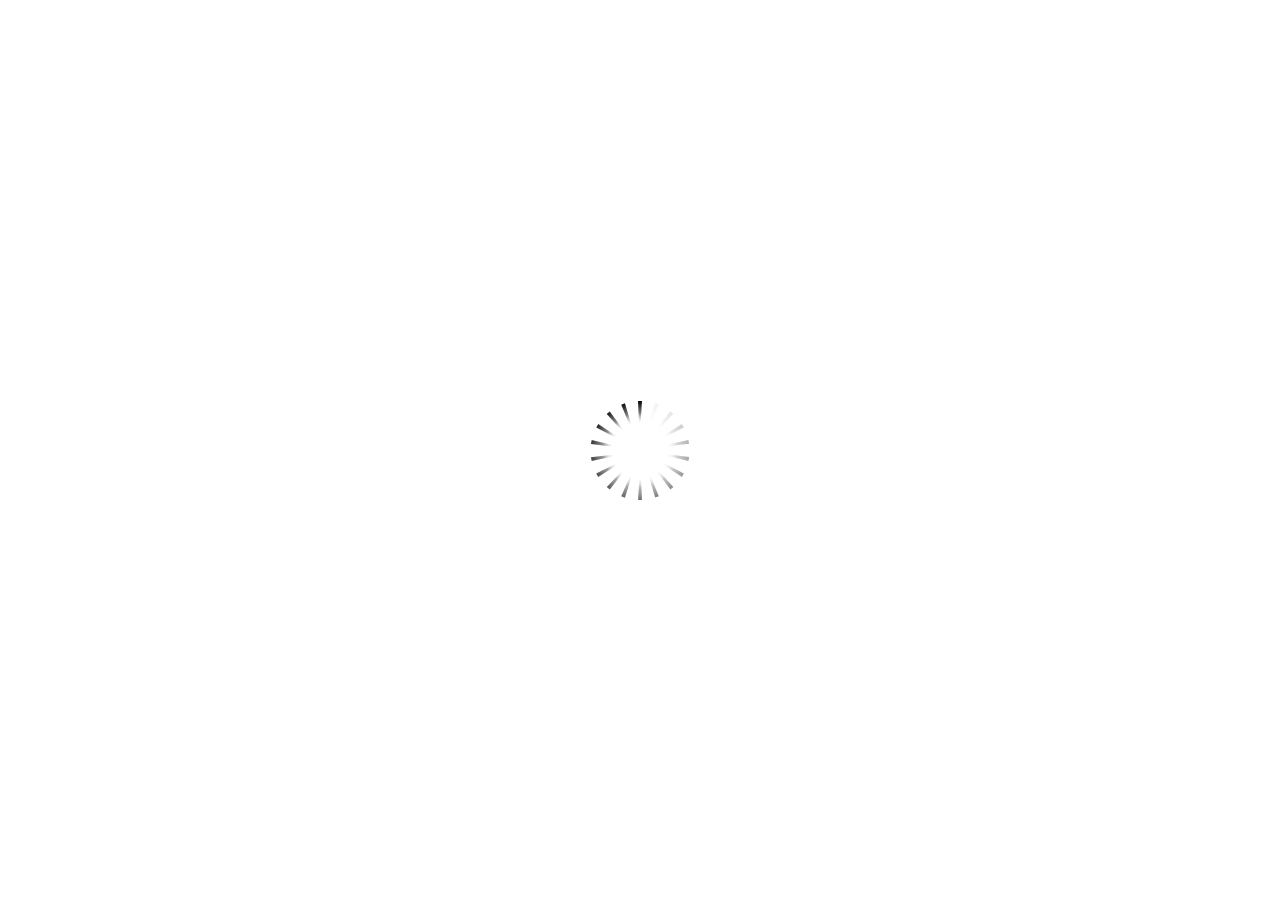
<file: index.html>
<!doctype html>
<html lang="en-US">
<head>
  <meta charset="utf-8" />
  <!-- Created using Storyline 3 - http://www.articulate.com  -->
  <!-- version: 3.5.16548.0 -->
  <title>Mountain Sickness &amp; Essential Survival Skills</title>
  <meta http-equiv="x-ua-compatible" content="IE=edge" />
  <meta name="viewport" content="width=device-width, initial-scale=1.0, user-scalable=no, minimal-ui" />
  <meta name="apple-mobile-web-app-capable" content="yes" />

  <style rel="stylesheet" data-noprefix>.slide-loader{position:absolute;pointer-events:none;left:50%;top:50%;-webkit-animation:spin 1.8s linear infinite;-moz-animation:spin 1.8s linear infinite;-ms-animation:spin 1.8s linear infinite;animation:spin 1.8s linear infinite;width:100px;height:100px;-webkit-transform:translate(-50%, -50%);-ms-transform:translate(-50%, -50%);z-index:10000;background:transparent url("[data-uri]") no-repeat center center}.mobile-chrome-warning{position:fixed;width:300px;height:75px;bottom:0px;background:rgba(0,0,0,0.0001);display:none;pointer-events:none;z-index:99}.mobile-chrome-warning-btn{position:absolute;left:-16px;top:-15px;width:107px;height:107px;background:rgba(0,0,0,0.6);border-radius:50%;border:1px solid rgba(255,255,255,0.2);pointer-events:all;-webkit-transform:scale(0.6)}.mobile-chrome-warning-btn svg{position:absolute;left:60%;top:58%;-webkit-transform:translate(-50%, -50%)}.mobile-chrome-warning-bubble{position:relative;color:white;padding:10px;background:rgba(0,0,0,0.8);border-radius:5px;float:left;margin-left:100px;margin-top:15px;pointer-events:none}.mobile-chrome-warning-bubble:before{position:absolute;top:8.5px;left:-20px;width:30px;height:30px;content:'';display:block;width:0;height:0;border-style:solid;border-width:12.5px 20px 12.5px 0;border-color:transparent rgba(0,0,0,0.8) transparent transparent;pointer-events:none}.is-mobile .swipe-resume-arrow{position:fixed;top:30%;left:50%;-webkit-transform:translate(-50%, 0);width:12%}.is-mobile .mobile-chrome-warning-text{position:fixed;top:56%;left:50%;-webkit-transform:translate(-50%, 0);height:30%;width:80%;line-height:43px;text-align:center;color:#aeb7bd;word-break:break-word;font-size:20px}.slide-loader .mobile-loader-dot{display:none}@-ms-keyframes spin{from{-ms-transform:translate(-50%, -50%) rotate(0deg)}to{-ms-transform:translate(-50%, -50%) rotate(360deg)}}@-moz-keyframes spin{from{-moz-transform:translate(-50%, -50%) rotate(0deg)}to{-moz-transform:translate(-50%, -50%) rotate(360deg)}}@-webkit-keyframes spin{from{-webkit-transform:translate(-50%, -50%) rotate(0deg)}to{-webkit-transform:translate(-50%, -50%) rotate(360deg)}}@keyframes spin{from{transform:translate(-50%, -50%) rotate(0deg)}to{transform:translate(-50%, -50%) rotate(360deg)}}body.is-mobile{background:black !important}body.is-theme-unified{background:#1b1a1a}.is-mobile .load-container,.is-theme-unified .load-container{position:absolute;left:0;top:0;width:100%;height:100%;background-color:rgba(0,0,0,0.5);z-index:1;visibility:visible;-webkit-transition:visibility 250ms, opacity 250ms linear;-moz-transition:visibility 250ms, opacity 250ms linear;-mz-transition:visibility 250ms, opacity 250ms linear;transition:visibility 250ms, opacity 250ms linear;pointer-events:none}.is-mobile .hide-slide-loader .load-container,.is-theme-unified .hide-slide-loader .load-container{opacity:0;visibility:hidden}.is-mobile .slide-loader,.is-theme-unified .slide-loader{-webkit-animation:none;-moz-animation:none;-ms-animation:none;animation:none;background:none;text-align:center;width:120px;height:80px;top:60%}.is-theme-unified .slide-loader{top:50%}.is-mobile .slide-loader .mobile-loader-dot,.is-theme-unified .slide-loader .mobile-loader-dot{width:30px;height:30px;background-color:white;border-radius:100%;display:inline-block;-webkit-animation:slide-loader 1s ease-in-out 0s infinite both;-moz-animation:slide-loader 1s ease-in-out 0s infinite both;-ms-animation:slide-loader 1s ease-in-out 0s infinite both;animation:slide-loader 1s ease-in-out 0s infinite both}.is-mobile .slide-loader .dot1,.is-theme-unified .slide-loader .dot1{-webkit-animation-delay:-0.2s;-moz-animation-delay:-0.2s;-ms-animation-delay:-0.2s;animation-delay:-0.2s}.is-mobile .slide-loader .dot2,.is-theme-unified .slide-loader .dot2{-webkit-animation-delay:-0.1s;-moz-animation-delay:-0.1s;-ms-animation-delay:-0.1s;animation-delay:-0.1s}@-ms-keyframes slide-loader{0%,80%,100%{-ms-transform:scale(0.6)}40%{-ms-transform:scale(0)}}@-moz-keyframes slide-loader{0%,80%,100%{-moz-transform:scale(0.6)}40%{-moz-transform:scale(0)}}@-webkit-keyframes slide-loader{0%,80%,100%{-webkit-transform:scale(0.6)}40%{-webkit-transform:scale(0)}}@keyframes slide-loader{0%,80%,100%{transform:scale(0.6)}40%{transform:scale(0)}}.mobile-load-title-overlay{display:none}.is-mobile .mobile-load-title-overlay,.is-touchable .mobile-load-title-overlay{display:block;position:fixed;top:0;right:0;bottom:0;left:0;z-index:999;pointer-events:none}.is-mobile .mobile-load-title-overlay .mobile-load-title,.is-touchable .mobile-load-title-overlay .mobile-load-title{position:relative;height:30%;width:80%;margin:0 auto;line-height:43px;text-align:center;color:#aeb7bd;word-break:break-word}@media only screen and (min-width: 320px) and (orientation: landscape){.is-mobile .mobile-load-title,.is-touchable .mobile-load-title{font-size:28.8px;-moz-transform:translateY(33%);-ms-transform:translateY(33%);-webkit-transform:translateY(33%);transform:translateY(33%)}}@media only screen and (min-width: 320px) and (orientation: portrait){.is-mobile .slide-loader,.is-touchable .slide-loader{top:55%}.is-mobile .mobile-load-title,.is-touchable .mobile-load-title{font-size:28.8px;-moz-transform:translateY(35%);-ms-transform:translateY(35%);-webkit-transform:translateY(35%);transform:translateY(35%)}}
</style>

  
</head>
<body style="background: #FFFFFF" class="cs-HTML is-theme-classic" role="application">
  <!-- 360 -->
  <script>!function(e){var i=/iPhone/i,o=/iPod/i,n=/iPad/i,t=/(?=.*\bAndroid\b)(?=.*\bMobile\b)/i,d=/Android/i,s=/(?=.*\bAndroid\b)(?=.*\bSD4930UR\b)/i,b=/(?=.*\bAndroid\b)(?=.*\b(?:KFOT|KFTT|KFJWI|KFJWA|KFSOWI|KFTHWI|KFTHWA|KFAPWI|KFAPWA|KFARWI|KFASWI|KFSAWI|KFSAWA)\b)/i,r=/IEMobile/i,h=/(?=.*\bWindows\b)(?=.*\bARM\b)/i,a=/BlackBerry/i,l=/BB10/i,p=/Opera Mini/i,f=/(CriOS|Chrome)(?=.*\bMobile\b)/i,u=/(?=.*\bFirefox\b)(?=.*\bMobile\b)/i,c=new RegExp("(?:Nexus 7|BNTV250|Kindle Fire|Silk|GT-P1000)","i"),w=function(e,i){return e.test(i)},A=function(e){var A=e||navigator.userAgent,v=A.split("[FBAN");if(void 0!==v[1]&&(A=v[0]),this.apple={phone:w(i,A),ipod:w(o,A),tablet:!w(i,A)&&w(n,A),device:w(i,A)||w(o,A)||w(n,A)},this.amazon={phone:w(s,A),tablet:!w(s,A)&&w(b,A),device:w(s,A)||w(b,A)},this.android={phone:w(s,A)||w(t,A),tablet:!w(s,A)&&!w(t,A)&&(w(b,A)||w(d,A)),device:w(s,A)||w(b,A)||w(t,A)||w(d,A)},this.windows={phone:w(r,A),tablet:w(h,A),device:w(r,A)||w(h,A)},this.other={blackberry:w(a,A),blackberry10:w(l,A),opera:w(p,A),firefox:w(u,A),chrome:w(f,A),device:w(a,A)||w(l,A)||w(p,A)||w(u,A)||w(f,A)},this.seven_inch=w(c,A),this.any=this.apple.device||this.android.device||this.windows.device||this.other.device||this.seven_inch,this.phone=this.apple.phone||this.android.phone||this.windows.phone,this.tablet=this.apple.tablet||this.android.tablet||this.windows.tablet,"undefined"==typeof window)return this},v=function(){var e=new A;return e.Class=A,e};"undefined"!=typeof module&&module.exports&&"undefined"==typeof window?module.exports=A:"undefined"!=typeof module&&module.exports&&"undefined"!=typeof window?module.exports=v():"function"==typeof define&&define.amd?define("isMobile",[],e.isMobile=v()):e.isMobile=v()}(this);</script>

  <div id="preso"></div>
  <script>
    window.globals = {
      DATA_PATH_BASE: '',
      lmsPresent: false,
      tinCanPresent: false,
      aoSupport: false,
      scale: 'noscale',
      captureRc: false,
      browserSize: 'optimal',
      bgColor: '#FFFFFF',
      features: '',
      themeName: 'classic',
      preloaderColor: '#FFFFFF',
      suppressAnalytics: false,
      productChannel: 'perpetual',
      publishSource: 'storyline',
      aid: '',
      cid: 'e992d544',
      playerVersion: '3.5.16548.0',
      maxIosVideoElements: 5,

      
      parseParams: function(qs) {
        if (window.globals.parsedParams != null) {
          return window.globals.parsedParams;
        }
        qs = (qs || window.location.search.substr(1)).split('+').join(' ');
        var params = {},
            tokens,
            re = /[?&]?([^=]+)=([^&]*)/g;

        while (tokens = re.exec(qs)) {
          params[decodeURIComponent(tokens[1]).trim()] =
            decodeURIComponent(tokens[2]).trim();
        }
        window.globals.parsedParams = params;
        return params;
      },

    };
    

    (function() {
      var isPhone = false,
          params = window.globals.parseParams();

      if (params.deviceType != null) { isPhone = params.deviceType === 'phone'; }
      if (params.devicepreview != null) { isPhone = params.phone  == '1'; }

      if (window.globals.themeName !== 'classic') {
        
        if (params.deviceType != null) {
          window.isMobile.phone = isPhone;
          window.isMobile.tablet = params.deviceType === 'tablet';
          window.isMobile.any = window.isMobile.phone || window.isMobile.tablet;
        }

        
        if (params.devicepreview != null) {
          window.isMobile.phone = isPhone;
          window.isMobile.tablet = params.devicepreview === '1' && params.phone == null;
          window.isMobile.any = window.isMobile.phone || window.isMobile.tablet;
        }

        if (window.isMobile.any) {
          document.body.classList.add('is-touchable-tablet');
          if (window.isMobile.phone) {
            document.body.classList.add('is-touchable-phone');
          }
        }
      } else if (window.isMobile.any || params.deviceType != null) {
        isPhone = window.isMobile.phone || (params.deviceType === 'phone');

        document.body.classList.add('is-mobile');
        document.body.classList.add(isPhone ? 'is-phone' : 'is-tablet');

        
        if (window.vInterfaceObject != null && window.vInterfaceObject.isRise) {
          document.body.style.background = 'transparent';
        }
      }
    })();
  </script>
  <script SRC="story_content/user.js" TYPE="text/javascript"></script>
  <div class="slide-loader"></div>

  <script type="text/javascript">
    if (window.isMobile.any || window.globals.themeName === 'unified') { var doc = document, loader = doc.body.querySelector('.slide-loader'); [ 1, 2, 3 ].forEach(function(n) { var d = doc.createElement('div'); d.style.backgroundColor = window.globals.preloaderColor; d.classList.add('mobile-loader-dot'); d.classList.add('dot' + n); loader.appendChild(d);
      });
    }
  </script>

  <div class="mobile-load-title-overlay">
    <div class="mobile-load-title">Mountain Sickness &amp; Essential Survival Skills</div>
  </div>
  <script>
    
    if (window.autoSpider && window.vInterfaceObject) {
      document.querySelector('.mobile-load-title-overlay').style.display = 'none';
    }
  </script>

  <div class="mobile-chrome-warning">
    <div class="mobile-chrome-warning-btn">
        <svg xmlns="http://www.w3.org/2000/svg" version="1.1" xmlns:xlink="http://www.w3.org/1999/xlink" preserveAspectRatio="none" x="0px" y="0px" width="107px" height="78px" viewBox="0 0 107 78">

          <g id="mobile-chrome-warning-arrow">
            <path fill="white" stroke="none" d="
            M 24.1 31.4
            L 12.05 15.85 0 31.4 8.3 31.4 8.3 54 15.25 54 15.25 31.4 24.1 31.4 Z"></path>
          </g>

          <path id="mobile-chrome-warning-hand" stroke="white" stroke-width="2" stroke-linejoin="round" stroke-linecap="round" fill="none" d="
          M 37.55 16.1
          Q 36.3 14.8 36.3 13.1 36.3 11.45 37.55 10.15 38.85 8.9 40.55 8.9 42.2 8.9 43.5 10.15
          L 46.75 13.375 46.75 13.35
          Q 45.5 12.05 45.5 10.35 45.5 8.7 46.75 7.4 48.05 6.15 49.75 6.15 51.4 6.15 52.7 7.4
          L 57 11.65
          Q 56.05 10.4828125 56.05 9 56.05 7.3 57.3 6 58.6 4.8 60.3 4.8 62 4.8 63.3 6
          L 74.3 17
          Q 76.3 19.05 77.5 21.55 78.75 24.05 79.1 26.9 79.4 29.7 80.65 32.25 81.85 34.75 83.85 36.75
          L 85.6 38.5 69.5 54.6
          Q 68.25 53.35 66.5 52.1 64.75 50.8 62.85 49.85 60.95 48.85 59.25 48.5
          L 32 42.5
          Q 31.15 42.3 30.45 41.8 29.1 40.8 28.85 39.3 28.6 37.85 29.35 36.55 30.05 35.25 31.65 34.7
          L 31.9 34.65
          Q 32.55 34.45 33.25 34.45
          L 44.3 34.9 17.65 8.2
          Q 16.4 6.9 16.4 5.2 16.4 3.55 17.65 2.25 18.95 1 20.65 1 22.3 1 23.6 2.25
          L 37.55 16.1 39.2 17.75
          M 58.95 13.65
          L 58.075 12.775 57.3 12
          Q 57.140234375 11.833984375 57 11.65
          L 58.075 12.775
          M 46.75 13.375
          L 48.4 15"></path>

        </svg>
      </div>

      <div class="mobile-chrome-warning-bubble">
        Drag up for fullscreen
      </div>
  </div>

  <div id="video-pen" class="offscreen"></div>

  

  <link rel="stylesheet" href="html5/lib/stylesheets/main.min.css" data-noprefix />
  <link rel="stylesheet" href="html5/data/css/output.min.css" data-noprefix />
  <script data-main="app/scripts/init.generated" src="html5/lib/scripts/app.min.js"></script>
</body>
</html>
</file>
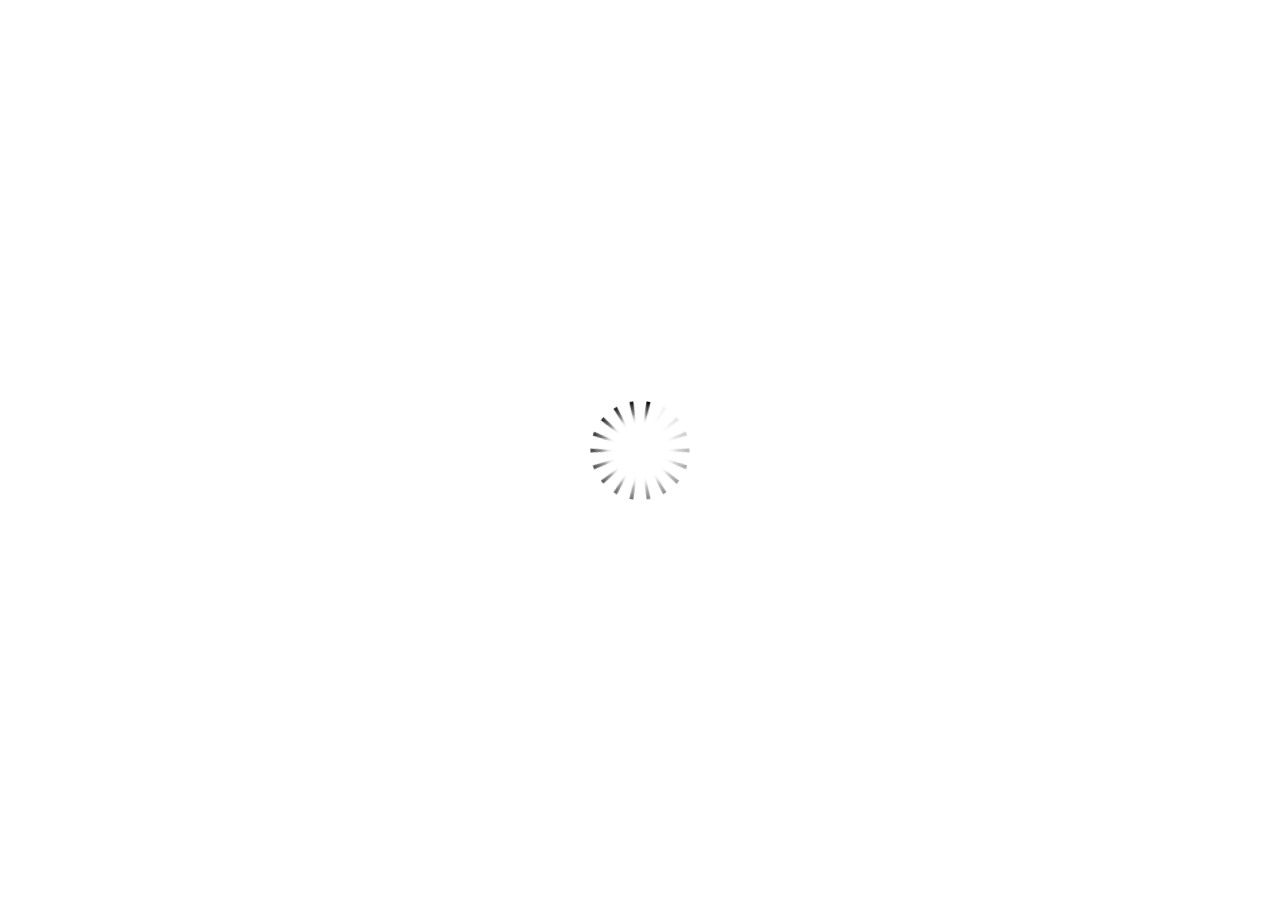
<file: story.html>
<!DOCTYPE HTML>
<html style="height: 100%;" lang="en-US">
<head>
    
    <meta http-equiv="Content-Type" content="text/html;charset=utf-8">
    <!-- Created using Storyline 3 - http://www.articulate.com  -->
    <!-- version: 3.5.16548.0 -->

    <title>Mountain Sickness &amp; Essential Survival Skills</title>
    <style>
        body {
            background: #ffffff;
            overflow: hidden;
        }

        html, body, table {
            height: 100%;
            width: 100%;
            margin: 0;
            padding: 0;
            border: 0;
        }

        table td {
            vertical-align: middle;
            text-align: center;
        }

        #nosupport {
            background: #f5f5f5;
            margin: 50px 65px;
            border: 1px solid #d5d5d5;
            width: calc(100% - 130px);
            height: calc(100% - 100px);
        }

        p {
            font-family: 'Helvetica Neue', Helvetica, Arial, Verdana, sans-serif;
            font-size: 12pt;
            color: #303030;
        }

        a {
            color: #2D9DDA;
            text-decoration: none !important;
        }

    </style>
    <script>
        var html5Supported = true;

    </script>
    <!--[if lte IE 9]><script>html5Supported = false;</script><![endif]-->

    <script type="text/javascript">

        function routePlayer() {

            var settings = {
                lmsEnabled: false,
                tincanEnabled: false,
                aoEnabled: false,
                runtimeOrder: [{"type":"html5","url":"story_html5.html"},{"type":"flash","url":"story_flash.html"}],
                warnOnCommitFail: false
            };

            var PARAM_WARN_ON_COMMIT = {name: 'warncommit', value: 1},
                    PARAM_LMS = {name: 'lms', value: 1},
                    PARAM_TINCAN = {name: 'tincan', value: true},
                    PARAM_AO = {name: 'aosupport', value: true};

            var detection = {
                agent: navigator.userAgent,

                flashEnabled: function() {
                    var description, version, flashAX,
                            plugin = navigator.plugins["Shockwave Flash"];

                    if (plugin != null) {
                        description = plugin.description.split(" ");
                        version = Number(description[description.length - 2]);

                        return (version >= 10) || isNaN(version);
                    } else {
                        try {
                            flashAX = new ActiveXObject("ShockwaveFlash.ShockwaveFlash.10");
                            return (flashAX != null);
                        } catch (e) {
                        }
                    }

                    return false;
                },
				
                isFlashWaiting: function() {
                    var html = '',
                    divFlash = document.getElementById('flashCheck'),
                    player;

                    html += '<object width="100px" height="100px" id="player" type="application/x-shockwave-flash">';
                    html += '<param name="name" value="player" />';
                    html += '<param name="wmode" value="opaque" />';
                    html += '<param name="allowScriptAccess" value="always" />';
                    html += '</object>';

                    divFlash.innerHTML = html;
                    player = document.getElementById('player');

                    return player != null && player.getBoundingClientRect().width > 0;
                },

                html5Enabled: function() {
                    return html5Supported;
                },

                ampEnabled: function() {
                    return ((this.isIOS() && this.isIPad()) || this.isAndroid());
                },

                isIOS: function() {
                    return (this.agent.indexOf("AppleWebKit/") > -1 && this.agent.indexOf("Mobile/") > -1)
                },

                isAndroid: function() {
                    return (this.agent.indexOf("Android") > -1);
                },

                isIPad: function() {
                    return (this.agent.indexOf("iPad") > -1);
                },

                isEdge: function() {
                    var hasGlCapability = (function() {
                        var canv = document.createElement('canvas'),
                            gl = canv.getContext('webgl') || canv.getContext('experimental-webgl');
                        canv = null;
                        return gl != null;
                    }());
                    return window.MSBlobBuilder != null && window.msCrypto == null && hasGlCapability;
                }
            };

            var router = {

                init: function() {
                    var i, url, launchInfo,
                        redirected = false,
                        order = settings.runtimeOrder,
                        launchMap = {
                            flash: {
                                isEnabled: 'flashEnabled',
                                getParams: 'getFlashParams',
                                delim: '?'
                            },
                            html5: {
                                isEnabled: 'html5Enabled',
                                getParams: 'getHtml5Params',
                                delim: '?'
                            },
                            amp: {
                                isEnabled: 'ampEnabled',
                                getParams: 'getAmpParams',
                                delim: '#'
                            }
                        };

                    if (document.location.search.toLowerCase().indexOf('forceflash') != -1) {
                        this.moveFlashToStartOfOrder(order);
                    }

                    for (i = 0; i < order.length; i++) {
                        launchInfo = launchMap[order[i].type];
                        url = order[i].url;

                        if (detection[launchInfo.isEnabled]()) {
                            this.redirect(url, this[launchInfo.getParams](), launchInfo.delim);
                            redirected = true;
                            break;
                        }
                    }

                    if (!redirected) {
                        if (
                            detection.isEdge() &&
                            order[0].type === 'flash' &&
                            detection.isFlashWaiting()
                        ) {
                            launchInfo = launchMap[order[0].type];
                            url = order[0].url;
                            this.redirect(url, this[launchInfo.getParams](), launchInfo.delim);
                        } else {
                            document.getElementById('nosupport').style.visibility = 'visible';
                        }
                    }
                },

                moveFlashToStartOfOrder: function (order) {
                    var i,
                        flashIndex = -1;
                    for (i = 0; i < order.length; i++) {
                        if (order[i].type == "flash") {
                            flashIndex = i;
                            break;
                        }
                    }
                    if (flashIndex != -1) {
                        order.splice(0, 0, order.splice(flashIndex, 1)[0]);
                    }
                },

                getQueryString: function (params) {
                    params = params || [];
                    var i,
                            queryString = document.location.search.substr(1),
                            paramArr = queryString.length > 0 ? queryString.split('&') : [];

                    for (i = 0; i < params.length; i++) {
                        paramArr.push([params[i].name, params[i].value].join('='));
                    }

                    return paramArr.join('&');
                },

                formatUrl: function (url, params, delim) {
                    delim = delim || '?';

                    var queryString = this.getQueryString(params);

                    if (queryString != null && queryString.length > 0) {
                        return [url, queryString].join(delim);
                    }

                    return url;
                },

                redirect: function (url, params, delim) {
                    window.location.replace(this.formatUrl(url, params, delim));
                },

                getFlashParams: function () {
                    return [];
                },

                getHtml5Params: function () {
                    var params = [];
                    if (settings.tincanEnabled) {
                        params.push(PARAM_TINCAN);
                    } else if (settings.lmsEnabled) {
                        params.push(PARAM_LMS);
                        if (settings.warnOnCommitFail) {
                            params.push(PARAM_WARN_ON_COMMIT);
                        }
                    }

                    return params;
                },

                getAmpParams: function () {
                    var tincanProto = settings.aoEnabled || settings.tincanEnabled,
                            params = [];
                    // build AMP params
                    if (tincanProto) {
                        params.push(PARAM_TINCAN);
                        if (settings.aoEnabled) {
                            params.push(PARAM_AO);
                        }
                    }
                    return params;
                }
            };

            router.init();
        };

    </script>
</head>
<body onload="routePlayer()" style="height: 100%;">
<div id="nosupport" style="visibility: hidden;">
    <table>
        <tr>
            <td>
                <p>
                    <svg xmlns="http://www.w3.org/2000/svg" width="90.2" height="74.9" viewBox="0 0 90 75" version="1.1">
                        <g transform="scale(.1)">
                            <path d="m409 7c54-25 106 20 130 66 106 170 213 340 320 510 17 28 32 63 19 96-14 36-55 51-91 51-224 1-448 0-672 0-35 1-76-3-100-33-26-32-15-77 5-108 107-173 216-344 324-517 16-26 35-53 65-65z"
                                  fill="#4c4c4c"></path>
                            <path d="m419 57c26-20 55 4 68 27 109 174 218 348 328 522 9 17 23 35 17 55-11 20-36 18-55 19-224 0-447 0-670 0-20-1-46 1-57-19-5-18 6-34 14-48 109-174 218-348 327-522 9-12 17-25 28-34z"
                                  fill="#f5f5f5"></path>
                            <path d="m429 179c25-12 58 8 56 35-1 81-5 161-10 242 2 32-49 39-57 9-7-73-6-146-11-219-1-24-4-56 22-67zM430 539 430 539 430 539c45-24 80 53 32 72-45 24-80-53-32-72z"
                                  fill="#4c4c4c"></path>
                        </g>
                    </svg>
                </p>
                <p>This course cannot be played.</p>
                <p><a href="https://ipc.articulate.com/slw/3/en/cannotplay/">Learn More</a></p>

            </td>
        </tr>
    </table>
</div>
<div id="flashCheck" style="visibility: hidden" >
</div>
</body>
</html>
</file>
<file: html5/lib/stylesheets/main.min.css>
html{font-size:100%;line-height:1.5em}html{font-family:sans-serif;-ms-text-size-adjust:100%;-webkit-text-size-adjust:100%}body{margin:0}article,aside,details,figcaption,figure,footer,header,hgroup,main,menu,nav,section,summary{display:block}audio,canvas,progress,video{display:inline-block;*display:inline;*zoom:1;vertical-align:baseline}audio:not([controls]){display:none;height:0}[hidden]{display:none}template{display:none}a{background-color:transparent}a:active,a:hover{outline:0}abbr[title]{border-bottom:1px dotted}b,strong{font-weight:bold}blockquote{margin:1.5em 40px}dfn{font-style:italic}h1{font-size:2em;line-height:1.5em;margin-top:.75em;margin-bottom:.75em}h2{font-size:1.5em;line-height:2em;margin-top:1em;margin-bottom:1em}h3{font-size:1.17em;line-height:1.28205em;margin-top:1.28205em;margin-bottom:1.28205em}h4{font-size:1em;line-height:1.5em;margin-top:1.5em;margin-bottom:1.5em}h5{font-size:.83em;line-height:1.80723em;margin-top:1.80723em;margin-bottom:1.80723em}h6{font-size:.67em;line-height:2.23881em;margin-top:2.23881em;margin-bottom:2.23881em}mark{background:#ff0;color:#000}p,pre{margin:1.5em 0}small{font-size:80%}sub,sup{font-size:75%;line-height:0;position:relative;vertical-align:baseline}sup{top:-0.5em}sub{bottom:-0.25em}dl,menu,ol,ul{margin:1.5em 0}dd{margin:0 0 0 40px}menu,ol,ul{padding:0 0 0 40px}nav ul,nav ol{list-style:none;list-style-image:none}img{border:0;-ms-interpolation-mode:bicubic}svg:not(:root){overflow:hidden}figure{margin:1.5em 40px}hr{-moz-box-sizing:content-box;-webkit-box-sizing:content-box;box-sizing:content-box;height:0}pre{overflow:auto}code,kbd,pre,samp{font-family:monospace, monospace;font-size:1em}form{margin:0}button,input,optgroup,select,textarea{color:inherit;font:inherit;margin:0;*font-family:sans-serif;*vertical-align:middle}button{overflow:visible}button,select{text-transform:none}button,html input[type="button"],input[type="reset"],input[type="submit"]{-webkit-appearance:button;cursor:pointer;*overflow:visible}button[disabled],html input[disabled]{cursor:default}button::-moz-focus-inner,input::-moz-focus-inner{border:0;padding:0}input{line-height:normal}input[type="checkbox"],input[type="radio"]{-moz-box-sizing:border-box;-webkit-box-sizing:border-box;box-sizing:border-box;padding:0;*height:13px;*width:13px}input[type="number"]::-webkit-inner-spin-button,input[type="number"]::-webkit-outer-spin-button{height:auto}input[type="search"]{-webkit-appearance:textfield;-moz-box-sizing:content-box;-webkit-box-sizing:content-box;box-sizing:content-box}input[type="search"]::-webkit-search-cancel-button,input[type="search"]::-webkit-search-decoration{-webkit-appearance:none}fieldset{margin:0 2px;border-color:#c0c0c0;border-top-width:.0625em;border-top-style:solid;padding-top:.4625em;border-bottom-width:.0625em;border-bottom-style:solid;padding-bottom:.9125em;border-left-width:.0625em;border-left-style:solid;padding-left:.875em;border-right-width:.0625em;border-right-style:solid;padding-right:.875em}legend{border:0;padding:0;*margin-left:-7px}textarea{overflow:auto}optgroup{font-weight:bold}table{border-collapse:collapse;border-spacing:0}td,th{padding:0}div.popup-pane p strong,div.popup-pane p em,.presenter-name{white-space:nowrap;overflow:hidden;text-overflow:ellipsis}.offscreen{position:absolute;left:-9999px !important}.invisible{visibility:hidden !important}.visible{visibility:visible !important}.transparent{opacity:0 !important}.hidden{display:none !important}.accessibility,.slider{position:absolute;top:0;left:0;height:1px;width:1px;overflow:hidden;opacity:0}.accessibility:focus,.slider:focus{outline:none}.scrollable,.is-desktop .panel-content,.is-desktop .panel-section-content{overflow:auto}.focused{outline:none !important}rect.focused{fill:none;outline:none !important;stroke:yellow}.align-left{text-align:left !important}.align-right{text-align:right !important}.align-center{text-align:center !important}.align-flex-start{display:-webkit-box;display:-webkit-flex;display:-moz-flex;display:-ms-flexbox;display:flex;-webkit-box-align:start;-ms-flex-align:start;-webkit-align-items:flex-start;-moz-align-items:flex-start;align-items:flex-start}.align-flex-center{display:-webkit-box;display:-webkit-flex;display:-moz-flex;display:-ms-flexbox;display:flex;-webkit-box-align:center;-ms-flex-align:center;-webkit-align-items:center;-moz-align-items:center;align-items:center}.align-flex-end{display:-webkit-box;display:-webkit-flex;display:-moz-flex;display:-ms-flexbox;display:flex;-webkit-box-align:end;-ms-flex-align:end;-webkit-align-items:flex-end;-moz-align-items:flex-end;align-items:flex-end}.inflexible,.is-desktop .controls .relative-nav,.is-desktop .submit-all-button,.tabs,.is-desktop .panel-section-header,.is-desktop .panel-header,.is-desktop .panel-footer,.header-primary{-webkit-box-flex:none;-webkit-flex:none !important;-moz-box-flex:none;-moz-flex:none !important;-ms-flex:none !important;flex:none !important}.auto-flexible{-webkit-box-flex:auto;-webkit-flex:auto !important;-moz-box-flex:auto;-moz-flex:auto !important;-ms-flex:auto !important;flex:auto !important}.initial-flexible{-webkit-box-flex:0;-webkit-flex:0 1 auto !important;-moz-box-flex:0;-moz-flex:0 1 auto !important;-ms-flex:0 1 auto !important;flex:0 1 auto !important}.bleed{padding:0 !important}.unstyled,.is-desktop .btn,.choice-list,.tabs,.is-desktop .outline-list{margin:0;padding:0;list-style:none;border:none;background:none}.force-unstyled,.progress-control .btn-unstyled,.progress-control .choice-list .choice-list-trigger,.choice-list .progress-control .choice-list-trigger,.progress-control .tabs>li{background:none !important;border:none !important;box-shadow:none !important}.text-compact,.choice-list .choice-list-trigger,.tabs>li,.is-desktop .outline-list li a{display:inline-block;max-width:100%;overflow:hidden;white-space:nowrap;text-overflow:ellipsis}.text-rtl,.text-direction-rtl .is-desktop .controls,.text-direction-rtl .is-desktop .controls-group,.text-direction-rtl .tabs,.text-direction-rtl .is-mobile .panel-content,.text-direction-rtl .is-desktop .panel-content,.text-direction-rtl .is-desktop .panel-header,.text-direction-rtl .topmenu-panel{direction:rtl;unicode-bidi:bidi-override;text-align:right}.text-align-sub{vertical-align:sub}.text-align-middle{vertical-align:middle}.ui-draggable{z-index:99}.ui-droppable{z-index:98}.ui-draggable-dragging{z-index:9999}.border-base,input[type='text'],input[type='search'],.is-desktop .btn,.progress-control,.progress-bar-seek,.search-input input[type="search"],.presentation-wrapper:after,.topmenu-tab,.topmenu-panel{border-style:solid;border-width:1px}.cursor-hover:hover,.rotatable:hover{cursor:pointer}.cursor-hover:hover *,.rotatable:hover *{cursor:pointer}.cursor-default{cursor:default !important}.cursor-default *{cursor:default !important}.opaque{pointer-events:all !important}.non-eventable{pointer-events:none}.full-size{height:100%;position:relative;width:100%}.abs{position:absolute}.tweenable{will-change:opacity, transform}*{box-sizing:border-box}html,body{height:100%}html{font-size:62.5%;-webkit-user-select:none;-moz-user-select:none;-ms-user-select:none;user-select:none}body{font-size:1.3rem;line-height:1.2;font-family:sans-serif;overflow:hidden}body.is-desktop.is-too-tall{overflow-y:scroll}body.is-desktop.has-scrollbar{overflow:scroll}body.is-desktop.is-too-wide{overflow-x:scroll}body.is-desktop *{-webkit-font-smoothing:subpixel-antialiasing}body.is-mobile::-webkit-scrollbar,body.is-mobile *::-webkit-scrollbar{-webkit-appearance:none;display:none}a{color:inherit;text-decoration:none}input[type='text'],input[type='search']{border-radius:4px;padding:.3em .5em}hr{position:absolute;top:0;left:0;width:100%;height:1px;background:none;border:0;border-top-style:solid;border-top-width:1px;color:none;margin:0}*:focus{outline:none}.is-desktop .grid-center{-webkit-box-pack:center;-ms-flex-pack:center;-webkit-justify-content:center;-moz-justify-content:center;justify-content:center;-webkit-box-align:center;-ms-flex-align:center;-webkit-align-items:center;-moz-align-items:center;align-items:center}.is-desktop .grid-row{max-width:100%;max-height:100%;display:-webkit-box;display:-webkit-flex;display:-moz-flex;display:-ms-flexbox;display:flex;-webkit-box-direction:normal;-webkit-box-orient:horizontal;-webkit-flex-direction:row;-moz-flex-direction:row;-ms-flex-direction:row;flex-direction:row}.is-desktop .grid-row.grid-reverse{-webkit-box-direction:reverse;-webkit-box-orient:horizontal;-webkit-flex-direction:row-reverse;-moz-flex-direction:row-reverse;-ms-flex-direction:row-reverse;flex-direction:row-reverse}.is-desktop .grid-row.grid-horz-center{-webkit-box-pack:center;-ms-flex-pack:center;-webkit-justify-content:center;-moz-justify-content:center;justify-content:center}.is-desktop .grid-row.grid-vert-center{-webkit-box-align:center;-ms-flex-align:center;-webkit-align-items:center;-moz-align-items:center;align-items:center}.is-desktop .grid-row>*{-webkit-box-flex:1;-webkit-flex:1;-moz-box-flex:1;-moz-flex:1;-ms-flex:1;flex:1;max-width:100%}.is-desktop .grid-row-align-start{-webkit-box-pack:start;-ms-flex-pack:start;-webkit-justify-content:flex-start;-moz-justify-content:flex-start;justify-content:flex-start}.is-desktop .grid-row-align-end{-webkit-box-pack:end;-ms-flex-pack:end;-webkit-justify-content:flex-end;-moz-justify-content:flex-end;justify-content:flex-end}.is-desktop .grid-col{max-width:100%;max-height:100%;display:-webkit-box;display:-webkit-flex;display:-moz-flex;display:-ms-flexbox;display:flex;-webkit-box-direction:normal;-webkit-box-orient:vertical;-webkit-flex-direction:column;-moz-flex-direction:column;-ms-flex-direction:column;flex-direction:column}.is-desktop .grid-col.grid-reverse{-webkit-box-direction:reverse;-webkit-box-orient:vertical;-webkit-flex-direction:column-reverse;-moz-flex-direction:column-reverse;-ms-flex-direction:column-reverse;flex-direction:column-reverse}.is-desktop .grid-col.grid-horz-center{-webkit-box-align:center;-ms-flex-align:center;-webkit-align-items:center;-moz-align-items:center;align-items:center}.is-desktop .grid-col.grid-vert-center{-webkit-box-pack:center;-ms-flex-pack:center;-webkit-justify-content:center;-moz-justify-content:center;justify-content:center}.is-desktop .grid-col>*{-webkit-box-flex:1;-webkit-flex:1;-moz-box-flex:1;-moz-flex:1;-ms-flex:1;flex:1;max-height:100%}.caption{font-family:"Open Sans Full", Helvetica, Arial, sans-serif;position:fixed;pointer-events:none;z-index:1;display:flex;align-items:center;flex-direction:column;bottom:0px;margin-bottom:10px;width:60vw;left:50vw;transform:translateX(-50%) translateZ(0)}.caption>div{pointer-events:none;width:100%;text-align:center}.caption p{display:inline-block;pointer-events:none;padding:10px;text-shadow:-1px 0px black, 0px 1px black, 1px 0px black, 0px -1px black;color:#ffffff;border-radius:4px;background:#31373a;margin:0 0 10px 0;padding:10px;text-align:center;line-height:1.5}.caption p p:last-child{margin-bottom:0}.caption p q:before,.caption p q:after{content:''}.is-mobile .caption.caption--centered{-moz-transform:translate(-50%, -50%);-ms-transform:translate(-50%, -50%);-webkit-transform:translate(-50%, -50%);transform:translate(-50%, -50%);bottom:auto}.is-desktop .caption{position:absolute;width:60%;left:50%}.caption-controls{margin-right:10px}.text-direction-rtl .is-desktop .caption-controls{margin-left:10px;margin-right:0}.caption-controls .caption-btn.button-tapped{background:rgba(0,0,0,0.2)}.caption-controls .caption-btn svg{margin-left:2px;margin-top:6px}[class*='icon-']{font-style:normal;display:inline-block}.error-icon{position:absolute;top:5px;left:calc(50% - 32px);height:30px;width:25px;z-index:999}input,textarea{pointer-events:all}input:focus,textarea:focus{outline:none}button{cursor:pointer}button:focus{outline:none}.is-desktop .btn{border-radius:7px;color:inherit;cursor:pointer;display:inline-block;font-weight:bold;height:30px;line-height:28px;min-width:30px;padding:0 8px;text-align:center;text-decoration:none;vertical-align:bottom}.btn-unstyled,.choice-list .choice-list-trigger,.tabs>li{background:none;border:none;color:inherit;display:inline-block;height:inherit;line-height:inherit;padding:0;text-align:inherit}.btn-stretch{width:100%}.is-desktop .controls{-webkit-box-pack:justify;-ms-flex-pack:justify;-webkit-justify-content:space-between;-moz-justify-content:space-between;justify-content:space-between;max-height:30px;min-height:28px;line-height:30px;margin-top:16px;margin-bottom:5px;position:relative}.is-desktop .controls .btn{padding:0 8px 0 6px}.is-desktop .controls .btn:not(.hidden) ~ .btn{margin-left:7px}.text-direction-rtl .is-desktop .controls .btn:not(.hidden) ~ .btn{margin-left:0;margin-right:10px}.text-direction-rtl .is-desktop .controls .btn:first-of-type{margin-left:0}.is-desktop .controls .relative-nav .btn{min-width:71px}.text-direction-rtl .is-desktop .controls-group>.grid-row{-webkit-box-direction:reverse;-webkit-box-orient:horizontal;-webkit-flex-direction:row-reverse;-moz-flex-direction:row-reverse;-ms-flex-direction:row-reverse;flex-direction:row-reverse}.is-desktop .controls-group:not(:last-child){margin-right:10px}.text-direction-rtl .is-desktop .controls-group:not(:last-child){margin-left:10px;margin-right:0}.is-desktop .controls-group.play-only{-webkit-box-flex:initial;-webkit-flex:initial;-moz-box-flex:initial;-moz-flex:initial;-ms-flex:initial;flex:initial}.is-desktop .control-bar{position:relative;border-radius:7px}.is-desktop .control-actions{margin-left:auto;-webkit-box-flex:0;-webkit-flex:0 0 auto;-moz-box-flex:0;-moz-flex:0 0 auto;-ms-flex:0 0 auto;flex:0 0 auto}.is-desktop .control-actions .btn-icon{align-items:center;display:inline-flex;height:28px;margin-right:2px;vertical-align:top;position:relative;left:-5px}.text-direction-rtl .is-desktop .control-actions .btn-icon{margin-right:0;margin-left:2px;left:5px}.is-desktop .control-actions .text+.btn-icon{margin-right:0;margin-left:4px;position:relative;left:4px}.text-direction-rtl .is-desktop .control-actions .text+.btn-icon{margin-right:4px;margin-left:0;left:-1px}.text-direction-rtl .is-desktop .control-actions{margin-left:0;margin-right:auto}.is-desktop .submit-all-button button:not(.hidden){margin-right:7px}.text-direction-rtl .is-desktop .submit-all-button button:not(.hidden){margin-right:0;margin-left:7px}.hide-frame #main-window .controls{display:none}.circle-progress{position:absolute;left:2px;top:11.5px;z-index:-1}.btn.cs-disabled{pointer-events:none;opacity:0.5;cursor:default}.slider-bar{position:absolute;top:auto;bottom:0;height:120px}.slider-bar input[type='range']{box-sizing:content-box;padding:0px;position:absolute;bottom:0;left:50%;-moz-transform-origin:0 50%;-ms-transform-origin:0 50%;-webkit-transform-origin:0 50%;transform-origin:0 50%;-moz-transform:rotate(-90deg);-ms-transform:rotate(-90deg);-webkit-transform:rotate(-90deg);transform:rotate(-90deg);-moz-appearance:none;-webkit-appearance:none;width:100px;height:7px;outline:none}.slider-bar input[type='range']::-webkit-slider-runnable-track{border-style:solid;border-width:1px;height:7px}.slider-bar input[type='range']::-webkit-slider-thumb{-webkit-appearance:none;border-style:solid;border-width:1px;display:block;width:8px;height:20px;margin-top:-7px}.slider-bar input[type='range']::-webkit-slider-thumb:hover{cursor:pointer}.slider-bar input[type='range']::-moz-range-track{border-style:solid;border-width:1px;height:5px}.slider-bar input[type='range']::-moz-range-track:hover{cursor:pointer}.slider-bar input[type='range']::-moz-range-thumb{display:block;border-radius:0;width:5px;height:20px;margin-top:-8px}.slider-bar input[type='range']::-moz-range-thumb:hover{cursor:pointer}.slider-bar input[type='range']::-moz-focus-outer{border:0}@media screen and (min-width: 0\0){.slider-bar input[type='range']{bottom:23px !important;height:22px}.slider-bar input[type='range']::-ms-thumb{margin-top:0}}@supports (-ms-accelerator: true){.slider-bar input[type='range']{bottom:23px !important;height:22px}.slider-bar input[type='range']::-ms-thumb{margin-top:0}}.slider-bar input[type='range']::-ms-track{border-style:solid;border-width:1px;color:transparent;height:7px}.slider-bar input[type='range']::-ms-fill-lower,.slider-bar input[type='range']::-ms-fill-upper{background:transparent}.slider-bar input[type='range']::-ms-thumb{border-style:solid;border-width:1px;width:5px;height:20px}input[type=range]::-ms-tooltip{display:none}.progress-control{height:30px;padding:5px 5px 0}.progress-control .btn-unstyled,.progress-control .choice-list .choice-list-trigger,.choice-list .progress-control .choice-list-trigger,.progress-control .tabs>li{width:24px;height:24px;line-height:24px;text-align:center}.progress-bar{margin:0 5px;position:relative;cursor:pointer;text-align:right;overflow:hidden}.progress-bar-inner{width:100%;height:100%;position:relative}.progress-bar-inner input[type='range']{position:absolute;top:0;left:0;-moz-appearance:none;-webkit-appearance:none;width:100%;height:16px;cursor:pointer;display:block;opacity:0;z-index:2}.text-direction-rtl .progress-bar-inner input[type='range']{transform:scale(-1, 1)}.progress-bar-inner input[type='range']::-moz-range-thumb{border-radius:0;width:1px}.progress-bar-inner input[type='range']::-ms-thumb{border-radius:0;width:1px}.progress-bar-inner input[type='range']::-webkit-slider-thumb{-webkit-appearance:none;border-radius:0;width:1px}.progress-bar-seek{width:100%;height:18px;border-radius:4px;display:block;overflow:hidden;position:relative;z-index:1}.progress-bar-fill{height:100%;position:absolute;top:0;left:0}.progress-bar-elapsed-time{position:absolute;top:0px;right:5px;z-index:1;font-weight:bold;font-size:92.307%;color:#454545}.progress-bar-total-duration{display:inline-block}.choice-list .choice-list-trigger{display:block;width:100%;padding:.25em;text-decoration:none}.tabs-wrap{display:-webkit-box;display:-webkit-flex;display:-moz-flex;display:-ms-flexbox;display:flex;-webkit-box-direction:normal;-webkit-box-orient:vertical;-webkit-flex-direction:column;-moz-flex-direction:column;-ms-flex-direction:column;flex-direction:column;overflow:hidden;overflow:visible;height:100%;min-height:0}.tabs-wrap>*{-webkit-box-flex:1;-webkit-flex:1 1;-moz-box-flex:1;-moz-flex:1 1;-ms-flex:1 1;flex:1 1}.tabs{font-size:92.307%;height:25px;text-align:left;white-space:nowrap}.tabs>li{border-radius:4px 4px 0 0;border-radius:6px 6px 0 0;display:inline-block;font-weight:bold;height:100%;text-align:center;padding:0px 8px;line-height:2.1}.tabs.fill-width>li{padding:0px 3px}.is-desktop .panel-content,.is-desktop .panel-section-header,.is-desktop .panel-section-content,.is-desktop .panel-header,.is-desktop .panel-footer{padding:10px}.is-desktop .panel{display:-webkit-box;display:-webkit-flex;display:-moz-flex;display:-ms-flexbox;display:flex;-webkit-box-direction:normal;-webkit-box-orient:horizontal;-webkit-flex-direction:row;-moz-flex-direction:row;-ms-flex-direction:row;flex-direction:row;overflow:hidden;flex:1 1}.is-desktop .panel>*{-webkit-box-flex:1;-webkit-flex:1 1;-moz-box-flex:1;-moz-flex:1 1;-ms-flex:1 1;flex:1 1}.is-desktop .panel>*{display:-webkit-box;display:-webkit-flex;display:-moz-flex;display:-ms-flexbox;display:flex;-webkit-box-direction:normal;-webkit-box-orient:vertical;-webkit-flex-direction:column;-moz-flex-direction:column;-ms-flex-direction:column;flex-direction:column;overflow:hidden}.is-desktop .panel>*>*{-webkit-box-flex:1;-webkit-flex:1 1;-moz-box-flex:1;-moz-flex:1 1;-ms-flex:1 1;flex:1 1}.is-desktop .panel:not(.active){display:none}.is-desktop .panel h1,.is-desktop .panel h2,.is-desktop .panel h3,.is-desktop .panel h4,.is-desktop .panel h5,.is-desktop .panel h6{margin:0}.is-desktop .tab-close{display:none}.is-desktop .panel-content{display:-webkit-box;display:-webkit-flex;display:-moz-flex;display:-ms-flexbox;display:flex;-webkit-box-direction:normal;-webkit-box-orient:vertical;-webkit-flex-direction:column;-moz-flex-direction:column;-ms-flex-direction:column;flex-direction:column;overflow:hidden;overflow-y:auto;overflow-x:hidden;border-radius:0 0 4px 4px;font-size:84.615%;word-wrap:break-word}.is-desktop .panel-content>*{-webkit-box-flex:1;-webkit-flex:1 1;-moz-box-flex:1;-moz-flex:1 1;-ms-flex:1 1;flex:1 1}.is-desktop .panel-content:not(:last-child){border-bottom-left-radius:0px;border-bottom-right-radius:0px}.is-desktop .panel-section{display:-webkit-box;display:-webkit-flex;display:-moz-flex;display:-ms-flexbox;display:flex;-webkit-box-direction:normal;-webkit-box-orient:vertical;-webkit-flex-direction:column;-moz-flex-direction:column;-ms-flex-direction:column;flex-direction:column;overflow:hidden}.is-desktop .panel-section>*{-webkit-box-flex:1;-webkit-flex:1 1;-moz-box-flex:1;-moz-flex:1 1;-ms-flex:1 1;flex:1 1}.is-desktop .panel-section-header{position:relative}.is-desktop .panel-relative-hr{position:relative;top:1em}.is-desktop .panel-section-heading{font-size:100%;line-height:1.308;overflow:hidden;text-overflow:ellipsis;overflow-wrap:break-word;word-wrap:break-word}.is-desktop .panel-footer{border-bottom-left-radius:10px;border-bottom-right-radius:10px}.volume{position:relative}.volume .slider-bar{left:0;height:106px;position:absolute;top:auto;right:-1px;bottom:-1px;left:-1px;direction:ltr}.volume .slider-bar input[type='range']{position:absolute;bottom:30px;left:50%;width:60px;z-index:1}.volume button{height:28px;position:relative;vertical-align:top;width:15px;z-index:2;overflow:hidden}.volume button svg{position:absolute;top:6px;left:0}.slide-object-video.hidden{display:block !important;visibility:hidden}.video-slide-object{position:relative;pointer-events:auto;background:transparent}.video-slide-object video::-webkit-media-controls-start-playback-button{display:none !important;-webkit-appearance:none}.video-controls{position:relative;height:26px;margin:3px 0;padding:1px;border:1px solid #b9b9b9}.video-controls-play-pause{background-image:url('[data-uri]');background-size:100%;background-image:-webkit-gradient(linear, 50% 0%, 50% 100%, color-stop(0%, #868686),color-stop(100%, #5d5d5d));background-image:-moz-linear-gradient(#868686,#5d5d5d);background-image:-webkit-linear-gradient(#868686,#5d5d5d);background-image:linear-gradient(#868686,#5d5d5d);width:25px;line-height:20px;text-align:center;border-right:1px solid #454545;fill:#fff}.video-controls-play-pause .pause-icon{width:6px;height:7px}.video-controls-play-pause .play-icon{width:6px;height:7px}.video-controls{max-width:100%;max-height:100%;display:-webkit-box;display:-webkit-flex;display:-moz-flex;display:-ms-flexbox;display:flex;-webkit-box-direction:normal;-webkit-box-orient:horizontal;-webkit-flex-direction:row;-moz-flex-direction:row;-ms-flex-direction:row;flex-direction:row}.video-controls.grid-reverse{-webkit-box-direction:reverse;-webkit-box-orient:horizontal;-webkit-flex-direction:row-reverse;-moz-flex-direction:row-reverse;-ms-flex-direction:row-reverse;flex-direction:row-reverse}.video-controls.grid-horz-center{-webkit-box-pack:center;-ms-flex-pack:center;-webkit-justify-content:center;-moz-justify-content:center;justify-content:center}.video-controls.grid-vert-center{-webkit-box-align:center;-ms-flex-align:center;-webkit-align-items:center;-moz-align-items:center;align-items:center}.video-controls>*{-webkit-box-flex:1;-webkit-flex:1;-moz-box-flex:1;-moz-flex:1;-ms-flex:1;flex:1;max-width:100%}.video-controls .progress-bar{margin:0}.is-mobile .video-controls .progress-bar{display:block}@media only screen and (orientation: portrait){.is-mobile .video-controls .progress-bar{margin:0}}.is-mobile .video-controls input[type=range]{display:none}@media only screen and (orientation: portrait){.is-mobile .video-controls input[type=range]{display:none}}.video-controls .progress-bar-seek{height:22px;background-image:url('[data-uri]');background-size:100%;background-image:-webkit-gradient(linear, 50% 0%, 50% 100%, color-stop(0%, #c3c3c3),color-stop(100%, #acacac));background-image:-moz-linear-gradient(#c3c3c3,#acacac);background-image:-webkit-linear-gradient(#c3c3c3,#acacac);background-image:linear-gradient(#c3c3c3,#acacac);border-radius:0;border:none}@media only screen and (orientation: portrait){.is-mobile .video-controls .progress-bar-seek{height:22px;background-image:url('[data-uri]');background-size:100%;background-image:-webkit-gradient(linear, 50% 0%, 50% 100%, color-stop(0%, #c3c3c3),color-stop(100%, #acacac));background-image:-moz-linear-gradient(#c3c3c3,#acacac);background-image:-webkit-linear-gradient(#c3c3c3,#acacac);background-image:linear-gradient(#c3c3c3,#acacac);border-radius:0;border:none}}.video-controls .progress-bar-fill{background-image:url('[data-uri]');background-size:100%;background-image:-webkit-gradient(linear, 50% 0%, 50% 100%, color-stop(0%, #a6a6a6),color-stop(100%, #7d7d7d));background-image:-moz-linear-gradient(#a6a6a6,#7d7d7d);background-image:-webkit-linear-gradient(#a6a6a6,#7d7d7d);background-image:linear-gradient(#a6a6a6,#7d7d7d)}@media only screen and (orientation: portrait){.is-mobile .video-controls .progress-bar-fill{background-image:url('[data-uri]');background-size:100%;background-image:-webkit-gradient(linear, 50% 0%, 50% 100%, color-stop(0%, #a6a6a6),color-stop(100%, #7d7d7d));background-image:-moz-linear-gradient(#a6a6a6,#7d7d7d);background-image:-webkit-linear-gradient(#a6a6a6,#7d7d7d);background-image:linear-gradient(#a6a6a6,#7d7d7d)}.is-mobile .video-controls .progress-bar-fill:after{display:none}}.video-controls .progress-bar-elapsed-time{height:22px;line-height:22px}.video-player-limited-container{position:relative;background-position:center center;background-repeat:no-repeat;background-size:contain}.video-player-limited-container video{height:100%;width:100%}.video-player-poster{position:absolute;top:0;left:0}.html-reset p{margin:0}.html-reset font{font-size:inherit;font-family:inherit}.nested-numbering ol{counter-reset:section;list-style-type:none}.nested-numbering ol a:before{counter-increment:section;content:counters(section,".") ". ";margin-right:.4em;overflow:hidden;text-overflow:ellipsis}.text-direction-rtl .nested-numbering ol a:before{margin-left:.4em;margin-right:auto}.overlay{position:fixed;top:0;right:0;bottom:0;left:0;background:rgba(0,0,0,0.5);z-index:4}.overlay-message{background:transparent;z-index:6}.is-mobile .overlay-message{background:rgba(0,0,0,0.5)}.zoom-image-overlay{background:rgba(0,0,0,0.15)}.is-desktop .overlay{position:fixed;top:-75%;right:-75%;bottom:-75%;left:-75%}#overlay-playbutton{position:fixed;top:0;right:0;bottom:0;left:0;-moz-border-radius:10px;-webkit-border-radius:10px;border-radius:10px;background:transparent;display:flex;align-items:center;justify-content:center;z-index:-1 !important}#overlay-playbutton.opaque{z-index:10 !important;background:rgba(0,0,0,0.35)}#overlay-playbutton .start-overlay{text-align:center}#overlay-playbutton .start-overlay>div{align-items:center;display:flex;height:180px;justify-content:center;width:180px}#overlay-playbutton .start-overlay .cs-button{align-items:center;border-radius:50px;display:flex;font-size:60px;height:100px;justify-content:center;padding:8px;text-align:center;width:100px}#overlay-playbutton .start-overlay .cs-button div{height:60px;line-height:60px;padding:5px 10px;width:60px}.lightbox-wrapper{position:absolute;top:0;left:0;width:100%;height:100%}.lightbox-wrapper .controls{margin-top:0}.lightbox{position:absolute;top:50%;left:50%;-moz-transform:translate(-50%, -50%);-ms-transform:translate(-50%, -50%);-webkit-transform:translate(-50%, -50%);transform:translate(-50%, -50%);border:4px solid rgba(0,0,0,0.8) !important;box-shadow:0 0 5px rgba(0,0,0,0.2) !important;z-index:5}.lightbox .slide-container{max-width:none;max-height:none;margin:0}.is-desktop .lightbox .slide-container{-moz-transform-origin:0 0;-ms-transform-origin:0 0;-webkit-transform-origin:0 0;transform-origin:0 0}.lightbox .slide-wrapper{background:#fff}.lightbox .controls-group{-moz-transform-origin:top right;-ms-transform-origin:top right;-webkit-transform-origin:top right;transform-origin:top right;-webkit-box-pack:end;-ms-flex-pack:end;-webkit-justify-content:flex-end;-moz-justify-content:flex-end;justify-content:flex-end;margin-top:7px;text-align:right}.lightbox .controls-group .btn{margin-left:10px}.is-desktop .lightbox .controls-group .btn{font-size:0.8em;height:28px;line-height:26px}.is-desktop .lightbox .controls-group .btn.slide-control-button-submitall:not(.hidden){position:absolute;left:0}.text-direction-rtl .is-desktop .lightbox .controls-group .btn.slide-control-button-submitall:not(.hidden){right:0;left:auto}.lightbox .controls-group .btn .btn-icon{height:26px}.wn-LightboxControlsWnd{padding:4px}.lightbox-close-btn.focused{outline:3px solid yellow !important}.lightbox-close-btn{width:20px;height:20px;position:absolute;top:0;right:0;-moz-transform:translate(50%, -50%);-ms-transform:translate(50%, -50%);-webkit-transform:translate(50%, -50%);transform:translate(50%, -50%);color:#fff;background:#f00;border-radius:100%;text-align:center;z-index:1;box-shadow:inset 0px 1px 1px rgba(255,255,255,0.7),inset 0px -1px 1px rgba(0,0,0,0.3)}.lightbox-close-btn .icon{fill:#fff}.lightbox-close-btn .icon-shadow{fill:#000}.is-mobile .lightbox-close-btn{position:relative}.is-mobile .lightbox .slide-container{background:white}.popup{width:100%;height:100%;display:flex;justify-content:center;align-items:center;position:absolute;top:0;display:none;background-color:rgba(255, 255, 255, 0.000001)}.popup.show{display:block}div.popup-pane{width:339px;height:225px;padding:22px;top:calc(50% - 2px);border-radius:5px}div.popup-pane p{color:#a4a4a4;height:171px;margin-top:0;overflow-y:auto;line-height:1.3;cursor:default}div.popup-pane p strong{font-weight:bold;display:block;margin-bottom:3px;font-size:0.97em}div.popup-pane p em{display:block;font-weight:200;font-size:0.97em;margin-bottom:14px;font-style:normal}div.popup-pane p span{display:block;font-size:0.89em;line-height:1.5;word-break:break-all;word-break:break-word}div.popup-pane a{position:absolute;bottom:7px;text-decoration:underline;font-weight:bold;font-size:0.86em}div.popup-pane .popup-close{right:24px;font-size:0.86em}.popup-bio{white-space:pre-wrap}.text-direction-rtl .popup .popup-pane{direction:rtl}.text-direction-rtl .popup .popup-pane p em{color:#454545;font-weight:600}.text-direction-rtl .popup .popup-pane .popup-close{left:22px;right:auto}.text-direction-rtl .popup .lightbox-close-btn{top:0;right:auto;left:-27px}.lightbox-close-btn--large{width:25px;height:25px;top:-2px;right:-1px}.lightbox-close-btn--large .icon{transform:scale(1.3)}.message-window{position:absolute;top:50%;left:50%;transform:translate(-50%, -50%);z-index:7;border-radius:8px;border:1px solid transparent}.sidebar-right .message-window{margin-left:-120px}.sidebar-left .message-window{margin-left:120px}.no-sidebar .message-window{margin-left:0}.message-window-header{position:relative;font-size:153.846%;padding:0.8em 10px 0.6em}.message-window-header hr{position:absolute;top:auto;right:10px;bottom:0;left:10px;width:auto}.message-window-header hr+hr{bottom:1px}.message-window-heading{font-weight:normal;font-size:76.923%;margin:0}.message-window-heading p{margin:0}.image-container img{position:absolute}.zoom{position:absolute;top:0;left:0}.zoom-image{position:absolute;top:0;left:0;z-index:2000}.webobject{position:absolute;-webkit-overflow-scrolling:touch;pointer-events:all;background:white}.webobject .thumbnail{position:absolute;top:0;left:0}.webobject iframe{position:absolute;top:0;left:0;border:none;width:100%;height:100%}.is-mobile .webobject-engage{border:1px solid #62686c}.is-mobile .webobject{overflow-y:scroll}.is-desktop .panel-section-search.panel-section-header{padding-bottom:0}.text-direction-rtl .is-desktop .panel-section-search.panel-section-header .panel-section-heading{direction:rtl}.panel-section-search .divb{position:static;margin-top:0.818em}.search-clear{text-align:center;margin-bottom:10px}.search-clear .focused{outline:3px solid yellow !important}.search-clear .icon-clear{vertical-align:middle}.search-filter{position:absolute;top:10px;right:5px;cursor:pointer}.text-direction-rtl .search-filter{direction:rtl;position:absolute;top:10px;right:0px;left:5px}.search-filter .icon-gear{vertical-align:middle;fill:currentColor}.search-options{-moz-transition:max-height .2s ease-out;-o-transition:max-height .2s ease-out;-webkit-transition:max-height .2s ease-out;transition:max-height .2s ease-out;overflow:hidden;max-height:0;font-weight:bold;font-size:84.615%;margin:0 -3px;padding:0 3px}.text-direction-rtl .search-options{direction:rtl}.search-options.visible{max-height:7.091em}.search-options p{margin:0.818em 0}.search-options label{display:block;cursor:pointer;margin:0.818em 0}.search-options .divb{position:static;margin-top:1em}.search-options input[type=checkbox]{margin-right:6px}.text-direction-rtl .search-options input[type=checkbox]{margin-right:0;margin-left:6px}.search-options input[type=checkbox].hidden{display:inline-block !important}.search-input{position:relative}.search-input input[type="search"]{-moz-box-sizing:border-box;-webkit-box-sizing:border-box;box-sizing:border-box;border-radius:4px;width:100%;height:28px}.search-input .btn-unstyled,.search-input .choice-list .choice-list-trigger,.choice-list .search-input .choice-list-trigger,.search-input .tabs>li{position:absolute;top:1px;right:1px;width:25px;height:25px;border-radius:0 3px 3px 0;padding-top:4px;text-align:center;box-shadow:none}.text-direction-rtl .search-input input[type="search"]{direction:rtl;text-indent:22px}.text-direction-rtl .search-input .btn-unstyled,.text-direction-rtl .search-input .choice-list .choice-list-trigger,.choice-list .text-direction-rtl .search-input .choice-list-trigger,.text-direction-rtl .search-input .tabs>li{position:absolute;top:1px;right:0px;bottom:0px;left:1px;border-radius:3px 0 0 3px}.is-mobile .panel-section-search{display:none}.is-mobile .search-input input[type="search"]{height:34px;background:transparent;border-radius:20px;width:100%;padding:10px;padding-left:35px;border-color:#979696;-webkit-appearance:none}.is-mobile #outline-search{position:fixed;top:-58px;right:160px;left:0;padding:12px;background:white;pointer-events:none}.is-mobile .mobile-search-icon{position:absolute;top:19px;left:20px;-moz-transform:scale(0.9);-ms-transform:scale(0.9);-webkit-transform:scale(0.9);transform:scale(0.9)}.text-direction-rtl .is-mobile .mobile-search-icon{position:absolute;top:19px;right:9px;left:auto}.is-mobile .mobile-search-icon svg{fill:#979696}.scrollarea{position:absolute;top:0;left:0}.scrollarea-background{position:absolute;top:0;left:0}.scrollarea-background svg{position:absolute;top:0;left:0}.scrollarea-background img{position:absolute}.scrollarea-area{position:absolute;top:0;left:0;line-height:0;overflow-y:auto;overflow-x:hidden;pointer-events:auto;z-index:2;background:transparent;-ms-overflow-style:auto}.prevent-scroll{overflow-y:hidden}.scrollarea-scrollbar{position:absolute;top:0px;left:0px;width:40px;height:0;background:transparent;pointer-events:all;cursor:pointer;z-index:10}.scrollarea-scrollbar:before{position:absolute;top:0px;left:20px;width:10px;height:100%;background:#ebebeb;border-radius:5px;content:'';display:block}.scrollarea-btn{position:absolute;top:0px;left:0px;width:40px;height:0;background:transparent;pointer-events:all;border-radius:5px;z-index:10}.scrollarea-btn:after{position:absolute;top:0px;left:21px;width:8px;height:100%;background:#b5b5b5;pointer-events:none;box-shadow:0 0 0px 1px #f2f2f2;border-radius:5px;content:'';display:block}.is-desktop .slide-object-button,.is-desktop .slide-object-button-text{width:100%;height:100%;padding:0;pointer-events:all}.is-mobile .slide-object-button,.is-mobile .slide-object-button-text{width:100%;height:100%;padding:0;background:black;color:white;left:-1px;pointer-events:all}.expanding-label-container{position:relative}.expanding-label{position:absolute;z-index:1;overflow:hidden;pointer-events:all}.cursor-hover:hover .expanding-label,.rotatable:hover .expanding-label,.cursor-hover:hover .expanding-label *,.rotatable:hover .expanding-label *{cursor:default}.cursor-hover:hover .expanding-label .cursor-hover:hover *,.rotatable:hover .expanding-label .cursor-hover:hover *,.cursor-hover:hover .expanding-label .rotatable:hover *,.rotatable:hover .expanding-label .rotatable:hover *{cursor:pointer}.slide-object .expanding-label-path{position:absolute}.slide-object .expanding-label-path.content-shown{pointer-events:all}.expanding-label-content{position:relative;top:0;left:0;padding:6px;overflow:hidden}.expanding-label-content svg{position:relative}.marker-animation{position:absolute;display:block;width:38px;height:38px}@-moz-keyframes fadeInOut{0%{opacity:0}30%{opacity:1}100%{opacity:0}}@-webkit-keyframes fadeInOut{0%{opacity:0}30%{opacity:1}100%{opacity:0}}@keyframes fadeInOut{0%{opacity:0}30%{opacity:1}100%{opacity:0}}.marker-animation-pulse{z-index:-1;border-radius:50%;-moz-transform:translate(-5px, -5px);-ms-transform:translate(-5px, -5px);-webkit-transform:translate(-5px, -5px);transform:translate(-5px, -5px)}.marker-animation-pulse:before{position:absolute;width:inherit;height:inherit;content:" ";opacity:0;-moz-animation:fadeInOut 1.3s 0.6s infinite;-webkit-animation:fadeInOut 1.3s 0.6s infinite;animation:fadeInOut 1.3s 0.6s infinite;background-image:url('[data-uri]');background-size:100%;background-image:-moz-radial-gradient(#ffffff,#ffffff 30%,rgba(0,0,0,0) 70%,rgba(0,0,0,0));background-image:-webkit-radial-gradient(#ffffff,#ffffff 30%,rgba(0,0,0,0) 70%,rgba(0,0,0,0));background-image:radial-gradient(#ffffff,#ffffff 30%,rgba(0,0,0,0) 70%,rgba(0,0,0,0))}.marker-animation-pulse:after{position:absolute;width:inherit;height:inherit;content:" ";background-image:url('[data-uri]');background-size:100%;background-image:-moz-radial-gradient(rgba(0,0,0,0.8),rgba(0,0,0,0.8) 30%,rgba(0,0,0,0) 70%,rgba(0,0,0,0));background-image:-webkit-radial-gradient(rgba(0,0,0,0.8),rgba(0,0,0,0.8) 30%,rgba(0,0,0,0) 70%,rgba(0,0,0,0));background-image:radial-gradient(rgba(0,0,0,0.8),rgba(0,0,0,0.8) 30%,rgba(0,0,0,0) 70%,rgba(0,0,0,0));-moz-animation:fadeInOut 1.3s infinite;-webkit-animation:fadeInOut 1.3s infinite;animation:fadeInOut 1.3s infinite}.marker-animation-swirl{position:absolute;top:14px;left:-3px;-moz-transform-origin:right top;-ms-transform-origin:right top;-webkit-transform-origin:right top;transform-origin:right top;width:17px;height:17px;border-radius:0 0 0 34px;background-image:url('[data-uri]');background-size:100%;background-image:-webkit-gradient(linear, 50% 0%, 50% 100%, color-stop(0%, #ffffff),color-stop(60%, #ffffff),color-stop(90%, rgba(0,0,0,0)),color-stop(100%, rgba(0,0,0,0)));background-image:-moz-linear-gradient(#ffffff,#ffffff 60%,rgba(0,0,0,0) 90%,rgba(0,0,0,0));background-image:-webkit-linear-gradient(#ffffff,#ffffff 60%,rgba(0,0,0,0) 90%,rgba(0,0,0,0));background-image:linear-gradient(#ffffff,#ffffff 60%,rgba(0,0,0,0) 90%,rgba(0,0,0,0))}#dragdrop-gradient stop:first-child{stop-color:#fdfdfd}#dragdrop-gradient stop:last-child{stop-color:#e9e9e9}#dragdrop-gradient-2 stop:first-child{stop-color:red}#dragdrop-gradient-2 stop:last-child{stop-color:blue}#dragdrop-hover-gradient stop:first-child{stop-color:#bafbfb}#dragdrop-hover-gradient stop:last-child{stop-color:#a6e9e9}#wordbank-droparea-stroke-gradient stop:first-child{stop-color:#6c6c6c}#wordbank-droparea-stroke-gradient stop:last-child{stop-color:#c7c7c7}.slide-object-dragdrop-shape{stroke:#c7c7c7;stroke-width:1px;pointer-events:all}.slide-object-dragitem-hover{cursor:pointer}.slide-object-dragitem-hover .slide-object-dragdrop-shape{stroke:#bafbfb}.slide-object-droparea .slide-object-dragdrop-wordbank .slide-object-dragdrop-shape{stroke:url("#wordbank-droparea-stroke-gradient")}.dragdrop-review-dot .dragdrop-review-dot-drag-correct:nth-child(1){fill:#33a833;stroke:#008408;stroke-width:1.5}.dragdrop-review-dot .dragdrop-review-dot-drag-correct:nth-child(2),.dragdrop-review-dot .dragdrop-review-dot-drop-correct:nth-child(2){fill:transparent;stroke:#5cc959;stroke-width:1}.dragdrop-review-dot .dragdrop-review-dot-drag-incorrect:nth-child(1){fill:red;stroke:#fb3b3b;stroke-width:1.5}.dragdrop-review-dot .dragdrop-review-dot-drag-incorrect:nth-child(2){fill:transparent;stroke:#641d1d;stroke-width:1}.dragdrop-review-dot .dragdrop-review-dot-drop-correct:nth-child(1),.dragdrop-review-dot .dragdrop-review-dot-drop-incorrect:nth-child(1){fill:black;stroke:none}.dragdrop-review-dot .dragdrop-review-dot-drop-incorrect:nth-child(2){fill:transparent;stroke:#db0000;stroke-width:1}.dragdrop-review-dot text{fill:white;font-size:92.307%}.is-mobile .dragdrop-review-dot text{font-size:76%}.slide-object-textinput textarea{width:100%;overflow-x:hidden;overflow-y:auto;resize:none}@-moz-keyframes rotate-hotspot{0%{-moz-transform:rotate(0deg) scale(0.8);transform:rotate(0deg) scale(0.8)}100%{-moz-transform:rotate(360deg) scale(0.8);transform:rotate(360deg) scale(0.8)}}@-webkit-keyframes rotate-hotspot{0%{-webkit-transform:rotate(0deg) scale(0.8);transform:rotate(0deg) scale(0.8)}100%{-webkit-transform:rotate(360deg) scale(0.8);transform:rotate(360deg) scale(0.8)}}@keyframes rotate-hotspot{0%{-moz-transform:rotate(0deg) scale(0.8);-ms-transform:rotate(0deg) scale(0.8);-webkit-transform:rotate(0deg) scale(0.8);transform:rotate(0deg) scale(0.8)}100%{-moz-transform:rotate(360deg) scale(0.8);-ms-transform:rotate(360deg) scale(0.8);-webkit-transform:rotate(360deg) scale(0.8);transform:rotate(360deg) scale(0.8)}}@-moz-keyframes fade-hotspot{0%{opacity:0}50%{opacity:0}70%{opacity:0.4}100%{opacity:0}}@-webkit-keyframes fade-hotspot{0%{opacity:0}50%{opacity:0}70%{opacity:0.4}100%{opacity:0}}@keyframes fade-hotspot{0%{opacity:0}50%{opacity:0}70%{opacity:0.4}100%{opacity:0}}.hotspot-ring,.slide-object .hotspot-marker:before,.slide-object .hotspot-marker:after,.slide-object .hotspot-marker span:before{position:absolute;content:" ";display:block;border-radius:50%;border:5px solid #00ecf5;opacity:0;-moz-animation:fade-hotspot 0.8s infinite linear;-webkit-animation:fade-hotspot 0.8s infinite linear;animation:fade-hotspot 0.8s infinite linear}.slide-object .hotspot-marker{position:absolute;border-radius:50%;background:black;color:black;border-left-color:white;border-right-color:white;border-width:7px;border-style:solid;margin-left:-7px;margin-top:-7px;width:2px;height:2px;-moz-animation:rotate-hotspot 1s infinite linear;-webkit-animation:rotate-hotspot 1s infinite linear;animation:rotate-hotspot 1s infinite linear}.slide-object .hotspot-marker:before{position:absolute;top:-13px;right:-13px;width:16px;height:16px}.slide-object .hotspot-marker:after{position:absolute;top:-23px;right:-23px;width:36px;height:36px;-moz-animation-delay:0.1s;-webkit-animation-delay:0.1s;animation-delay:0.1s}.slide-object .hotspot-marker span:before{position:absolute;top:-33px;right:-33px;width:56px;height:56px;-moz-animation-delay:0.2s;-webkit-animation-delay:0.2s;animation-delay:0.2s}.drop-list{position:absolute}.drop-list svg{cursor:pointer}.drop-list text{-webkit-touch-callout:none;-webkit-user-select:none;-khtml-user-select:none;-moz-user-select:none;-ms-user-select:none;user-select:none}.drop-list:focus{outline:none}.drop-list-drop-down{position:absolute;top:0;left:0;border-width:1px;border-style:solid;background:white;overflow:hidden}.drop-list-drop-down-inner{height:100%}.drop-list-top-container{position:absolute;top:0;left:0}.drop-list-top-container svg{overflow:visible}.drop-list-scrollable{overflow-x:hidden;overflow-y:scroll}#drop-list-gradient stop:first-child{stop-color:#fdfdfd}#drop-list-gradient stop:last-child{stop-color:#dfdfdf}.drop-list-item{pointer-events:visible}.drop-list-item-over{fill:#adffff}.drop-list-item-out{fill:white}.drop-list-item-selected{fill:#fbfe98}.mobile-drop-list{position:absolute;z-index:999;pointer-events:all;opacity:0}.timer{position:absolute;top:6px;right:0}.text-direction-rtl .timer{position:absolute;top:6px;right:auto;left:0}.timer svg{overflow:visible}.timer-text,.timer-wheel{position:relative;float:left}.text-direction-rtl .timer-text,.text-direction-rtl .timer-wheel{float:right}.timer-text{top:4px;margin-right:7px}.text-direction-rtl .timer-text{margin-right:0;margin-left:7px}.timer-text:focus{outline:none !important}.cs-duration stop:first-child{stop-color:#00aaff}.cs-duration stop:last-child{stop-color:#00d4ff}.cs-elapsed stop:first-child{stop-color:#fde246}.cs-elapsed stop:last-child{stop-color:#fccd2b}.is-mobile .timer{position:relative;top:0;min-width:58px;min-height:58px;background:#494949}.is-mobile .timer .timer-text{width:100%;text-align:center;margin:0;top:28px;-moz-transform:translateY(-50%);-ms-transform:translateY(-50%);-webkit-transform:translateY(-50%);transform:translateY(-50%)}.sequence-ctrl{position:absolute;top:0;left:0;pointer-events:all}.sequence-ctrl-scroll-area{position:absolute;top:0;left:0;overflow-x:hidden}.sequence-ctrl-drop{position:absolute;top:0;left:0;overflow:visible}.sequence-ctrl-num{position:relative;float:left;font-size:123.077%;font-weight:bold;overflow:hidden}.sequence-ctrl-hit{position:relative;float:left}.sequence-ctrl-bar{position:absolute;top:0;left:0;height:2px;background:black}.sequence-ctrl-bar:before{position:relative;float:left;top:-2px;display:block;content:"";width:0px;height:0px;border-style:solid;border-width:3px 0 3px 4px;border-color:transparent transparent transparent black}.sequence-ctrl-bar:after{position:relative;float:right;top:-2px;display:block;content:"";width:0px;height:0px;border-style:solid;border-width:3px 4px 3px 0;border-color:transparent black transparent transparent}.annotation-arrow-square{-moz-transform:translate(-53px, -34px);-ms-transform:translate(-53px, -34px);-webkit-transform:translate(-53px, -34px);transform:translate(-53px, -34px)}.annotation-arrow-round{-moz-transform:translate(-53px, -30px);-ms-transform:translate(-53px, -30px);-webkit-transform:translate(-53px, -30px);transform:translate(-53px, -30px)}.annotation-arrow-triangle{-moz-transform:translate(-49px, -34px);-ms-transform:translate(-49px, -34px);-webkit-transform:translate(-49px, -34px);transform:translate(-49px, -34px)}.annotation-arrow-v{-moz-transform:translate(-43px, -33px);-ms-transform:translate(-43px, -33px);-webkit-transform:translate(-43px, -33px);transform:translate(-43px, -33px)}.annotation-check{-moz-transform:translate(-30px, -30px);-ms-transform:translate(-30px, -30px);-webkit-transform:translate(-30px, -30px);transform:translate(-30px, -30px)}.annotation-cross{-moz-transform:translate(-30px, -30px);-ms-transform:translate(-30px, -30px);-webkit-transform:translate(-30px, -30px);transform:translate(-30px, -30px)}.annotation-rectangle{position:absolute;border-style:solid;box-shadow:0 1px 0 1px rgba(0,0,0,0.2)}.annotation-spotlight{position:absolute}.slideframe{position:absolute;top:0;left:0;overflow:hidden;pointer-events:all;background:rgba(255, 255, 255, 0.000001)}#preso{height:100%}.presentation-wrapper{position:relative;overflow:hidden;-moz-border-radius:10px;-webkit-border-radius:10px;border-radius:10px;border:none;max-width:none}.hide-frame .presentation-wrapper{-moz-border-radius:0;-webkit-border-radius:0;border-radius:0}.presentation-wrapper:after{border-radius:inherit;border-color:inherit;box-sizing:border-box;content:'';display:block;position:absolute;top:0px;left:0px;height:100%;width:100%;pointer-events:none}.hide-frame .presentation-wrapper:after{border-style:none}.presentation-wrapper.sidebar-left .area-secondary{border-top-left-radius:10px;border-bottom-left-radius:10px}.presentation-wrapper.sidebar-right{-webkit-box-direction:reverse;-webkit-box-orient:horizontal;-webkit-flex-direction:row-reverse;-moz-flex-direction:row-reverse;-ms-flex-direction:row-reverse;flex-direction:row-reverse}.presentation-wrapper.sidebar-right .area-secondary{border-top-right-radius:10px;border-bottom-right-radius:10px}#presentation{display:-webkit-box;display:-webkit-flex;display:-moz-flex;display:-ms-flexbox;display:flex;position:absolute}.hide-frame #presentation{background:transparent;border:none}.area-primary,.area-secondary{padding:10px;vertical-align:top}.hide-frame .area-primary,.hide-frame .area-secondary{padding:0}.area-primary{-webkit-box-flex:1;-webkit-flex:1;-moz-box-flex:1;-moz-flex:1;-ms-flex:1;flex:1;display:-webkit-box;display:-webkit-flex;display:-moz-flex;display:-ms-flexbox;display:flex;-webkit-box-direction:normal;-webkit-box-orient:vertical;-webkit-flex-direction:column;-moz-flex-direction:column;-ms-flex-direction:column;flex-direction:column;overflow:hidden}.area-secondary{display:inline-block;width:240px;overflow:auto}.area-secondary.hidden+.area-primary{width:100%}.presentation-overlay-container{position:absolute;top:0;left:0}#presentation-canvas{position:absolute;top:0;left:0}#app-top-container,#app-top-overlay{position:absolute;top:0;left:0;pointer-events:all}.app-top{position:relative;overflow:hidden;z-index:9999}#app-top-container{z-index:1000}#app-top-overlay{display:none;z-index:999;background:rgba(255, 255, 255, 0.000001)}#mask-library{position:fixed;top:0;left:0}#collision-library{position:fixed;top:0;left:0;visibility:hidden;pointer-events:none}#main-window{-webkit-box-flex:1;-webkit-flex:1 1;-moz-box-flex:1;-moz-flex:1 1;-ms-flex:1 1;flex:1 1;display:-webkit-box;display:-webkit-flex;display:-moz-flex;display:-ms-flexbox;display:flex;-webkit-box-direction:normal;-webkit-box-orient:vertical;-webkit-flex-direction:column;-moz-flex-direction:column;-ms-flex-direction:column;flex-direction:column;position:relative;overflow:hidden;margin:0}.main-window-slide-container{-webkit-box-flex:1;-webkit-flex:1 1;-moz-box-flex:1;-moz-flex:1 1;-ms-flex:1 1;flex:1 1;display:-webkit-box;display:-webkit-flex;display:-moz-flex;display:-ms-flexbox;display:flex;-webkit-box-align:center;-ms-flex-align:center;-webkit-align-items:center;-moz-align-items:center;align-items:center;overflow:hidden}.hide-frame .main-window-slide-container{background:transparent !important}.slide-window-background{position:absolute;top:0;left:0}.slide-window-background-asset{width:100%;height:100%;background-repeat:no-repeat}#mobile-play{position:fixed;top:0;left:0;width:200px;height:200px;cursor:pointer;pointer-events:all;background:rgba(255,0,0,0.3);z-index:4}#overlay-container,#overlay-container-controls{position:absolute;top:0;left:0;width:100%;height:100%}.curr-slide-locked .slide-lockable,.curr-slide-locked .slide-lockable *{cursor:none !important}.curr-slide-locked .slide-lockable input,.curr-slide-locked .slide-lockable * input{pointer-events:none}.logo{text-align:center;padding:10px 10px 9px 10px;margin-bottom:10px;border-radius:4px}.logo img{display:inline-block;max-width:100%}.has-presenter .logo,.has-video .logo{margin-bottom:0;border-radius:4px 4px 0 0}.presenter{margin-bottom:10px;box-shadow:0 1px 0 #b8b8b8;background:#fff;min-height:74px;border-radius:4px;line-height:1.3;cursor:default}.presenter-info{display:-webkit-box;display:-webkit-flex;display:-moz-flex;display:-ms-flexbox;display:flex;padding:10px 10px 7px 10px}.presenter-info .mobile-photo{-webkit-box-flex:0;-webkit-flex:0 auto;-moz-box-flex:0;-moz-flex:0 auto;-ms-flex:0 auto;flex:0 auto}.presenter-info .mobile-photo img{max-height:65px;margin-right:6px;border-radius:4px}.text-direction-rtl .presenter-info .mobile-photo img{margin-left:6px;margin-right:0}.presenter-info-wrapper{-webkit-box-flex:1;-webkit-flex:1 0;-moz-box-flex:1;-moz-flex:1 0;-ms-flex:1 0;flex:1 0;overflow:hidden}.text-direction-rtl .presenter-info-wrapper{text-align:right}.presenter-name{font-weight:bold}.presenter-title{margin-top:1px;max-height:2.6em;font-size:0.87em;overflow:hidden;word-wrap:break-word;-webkit-hyphens:auto;-ms-hyphens:auto;hyphens:auto}.presenter-link{margin-top:1px;font-weight:bold;font-size:0.87em;text-decoration:underline}.video-container video{width:100%}.video-container+.presenter-info{padding:6px 10px 17px 6px}.video-container+.presenter-info .mobile-photo{display:none}.video-container+.presenter-info ul{text-align:center}.video-container+.presenter-info ul li:last-child{position:relative;left:-3px;bottom:-4px}.logo+.presenter{border-radius:0 0 4px 4px}.has-video:not(.has-presenter) .presenter{line-height:0}.has-video:not(.has-presenter) .presenter .video-container video{border-radius:0 0 3px 3px}.presenter .video-container.vertical-video{height:167px;display:flex}.presenter .video-container.vertical-video video{width:auto;height:100%;margin:0 auto}.text-direction-rtl .presenter .mobile-photo{order:1}.text-direction-rtl .presenter ul{direction:rtl;margin:0 18px 0 0}.is-desktop .outline-panel{display:-webkit-box;display:-webkit-flex;display:-moz-flex;display:-ms-flexbox;display:flex;-webkit-box-direction:normal;-webkit-box-orient:vertical;-webkit-flex-direction:column;-moz-flex-direction:column;-ms-flex-direction:column;flex-direction:column;overflow:hidden}.is-desktop .outline-panel>*{-webkit-box-flex:1;-webkit-flex:1 1;-moz-box-flex:1;-moz-flex:1 1;-ms-flex:1 1;flex:1 1}.is-desktop .outline-panel .panel-content{overflow:auto}.is-desktop .panel-content-menu{padding:1px 3px}.is-desktop .outline{line-height:125%;opacity:1}.is-desktop .icon-carrot{cursor:pointer;-moz-transform:rotate(90deg) translateX(3px);-ms-transform:rotate(90deg) translateX(3px);-webkit-transform:rotate(90deg) translateX(3px);transform:rotate(90deg) translateX(3px);margin:0 6px 0 0;align-self:baseline;order:-1;height:10px;width:10px;line-height:10px;position:absolute;top:5px;left:2px;-moz-transform-origin:7.25px 5.25px 50%;-ms-transform-origin:7.25px 5.25px 50%;-webkit-transform-origin:7.25px 5.25px 50%;transform-origin:7.25px 5.25px 50%}.text-direction-rtl .is-desktop .icon-carrot{margin-left:6px;margin-right:auto;left:auto;right:2px}.is-desktop .outline-links-collapse ol{display:none}.is-desktop .outline-links-collapse .icon-carrot{-moz-transform:translateX(3px);-ms-transform:translateX(3px);-webkit-transform:translateX(3px);transform:translateX(3px)}.is-desktop .outline-list li{position:relative}.is-desktop .outline-list li a{padding:0px;display:block;height:181.818%;line-height:181.818%;margin-bottom:1px;position:relative}.is-desktop .outline-list li a:before{margin-right:0px}.text-direction-rtl .is-desktop .outline-list li a:before{margin-left:0}.is-desktop .outline-list li a:focus{outline:none}.is-desktop .outline-list li a span:not(.svg-icon-wrapper){flex:1}.wrap-list .is-desktop .outline-list li a span:not(.svg-icon-wrapper){white-space:inherit}.is-desktop .outline-list li.wrap-item a{height:auto;min-height:20px;white-space:normal}.is-desktop .outline-list li a{padding-left:20px}.is-desktop .outline-list li a .icon-carrot{left:2px}.text-direction-rtl .is-desktop .outline-list li a .icon-carrot{left:auto;right:8px}.text-direction-rtl .is-desktop .outline-list li a{padding-right:20px;padding-left:0}.is-desktop .outline-list li li a{padding-left:33px}.is-desktop .outline-list li li a .icon-carrot{left:15px}.text-direction-rtl .is-desktop .outline-list li li a .icon-carrot{left:auto;right:21px}.text-direction-rtl .is-desktop .outline-list li li a{padding-right:33px;padding-left:0}.is-desktop .outline-list li li li a{padding-left:46px}.is-desktop .outline-list li li li a .icon-carrot{left:28px}.text-direction-rtl .is-desktop .outline-list li li li a .icon-carrot{left:auto;right:34px}.text-direction-rtl .is-desktop .outline-list li li li a{padding-right:46px;padding-left:0}.is-desktop .outline-list li li li li a{padding-left:59px}.is-desktop .outline-list li li li li a .icon-carrot{left:41px}.text-direction-rtl .is-desktop .outline-list li li li li a .icon-carrot{left:auto;right:47px}.text-direction-rtl .is-desktop .outline-list li li li li a{padding-right:59px;padding-left:0}.is-desktop .outline-list li li li li li a{padding-left:72px}.is-desktop .outline-list li li li li li a .icon-carrot{left:54px}.text-direction-rtl .is-desktop .outline-list li li li li li a .icon-carrot{left:auto;right:60px}.text-direction-rtl .is-desktop .outline-list li li li li li a{padding-right:72px;padding-left:0}.is-desktop .outline-list li li li li li li a{padding-left:85px}.is-desktop .outline-list li li li li li li a .icon-carrot{left:67px}.text-direction-rtl .is-desktop .outline-list li li li li li li a .icon-carrot{left:auto;right:73px}.text-direction-rtl .is-desktop .outline-list li li li li li li a{padding-right:85px;padding-left:0}.is-desktop .outline-list li li li li li li li a{padding-left:98px}.is-desktop .outline-list li li li li li li li a .icon-carrot{left:80px}.text-direction-rtl .is-desktop .outline-list li li li li li li li a .icon-carrot{left:auto;right:86px}.text-direction-rtl .is-desktop .outline-list li li li li li li li a{padding-right:98px;padding-left:0}.is-desktop .outline-list li li li li li li li li a{padding-left:111px}.is-desktop .outline-list li li li li li li li li a .icon-carrot{left:93px}.text-direction-rtl .is-desktop .outline-list li li li li li li li li a .icon-carrot{left:auto;right:99px}.text-direction-rtl .is-desktop .outline-list li li li li li li li li a{padding-right:111px;padding-left:0}.is-desktop .outline-list li li li li li li li li li a{padding-left:124px}.is-desktop .outline-list li li li li li li li li li a .icon-carrot{left:106px}.text-direction-rtl .is-desktop .outline-list li li li li li li li li li a .icon-carrot{left:auto;right:112px}.text-direction-rtl .is-desktop .outline-list li li li li li li li li li a{padding-right:124px;padding-left:0}.is-desktop .outline-list li li li li li li li li li li a{padding-left:137px}.is-desktop .outline-list li li li li li li li li li li a .icon-carrot{left:119px}.text-direction-rtl .is-desktop .outline-list li li li li li li li li li li a .icon-carrot{left:auto;right:125px}.text-direction-rtl .is-desktop .outline-list li li li li li li li li li li a{padding-right:137px;padding-left:0}.is-desktop .panel-footer{position:relative;padding:10px}.is-desktop .panel-footer .cs-divb{top:1px}.menu-item-status-correct a,.menu-item-status-incorrect a{width:88%}.menu-item-status-correct:after{position:absolute;top:20%;left:90%;width:17px;height:16px;display:block;content:'';background:url("[data-uri]")}.menu-item-status-incorrect:after{position:absolute;top:20%;left:91%;width:14px;height:15px;display:block;content:'';background:url("[data-uri]")}.term{margin:0}.term-word{margin:1em 0}.term-definition{font-size:113.7%;line-height:1.31;margin:0 0 1em}.term-definition p{min-height:17px;margin-bottom:1em}.glossary{display:-webkit-box;display:-webkit-flex;display:-moz-flex;display:-ms-flexbox;display:flex;-webkit-box-direction:normal;-webkit-box-orient:vertical;-webkit-flex-direction:column;-moz-flex-direction:column;-ms-flex-direction:column;flex-direction:column;overflow:hidden}.glossary>*{-webkit-box-flex:1;-webkit-flex:1 1;-moz-box-flex:1;-moz-flex:1 1;-ms-flex:1 1;flex:1 1}.glossary .panel-content{overflow:hidden}.glossary .panel-section-content{padding:1px}.glossary .panel-section-content:focus{outline:none}.glossary .panel-section-content ul button{padding:7px 10px;font-size:108%;line-height:1;vertical-align:baseline}.glossary .panel-section-content dl{margin:0;padding:7px 10px}.glossary .divc{top:1px}.glossary .diva{bottom:-2px;top:auto}.glossary .panel-section{flex:1 1 0}.is-mobile .glossary dl div:first-child dt{margin-top:0}.is-mobile .glossary .panel-section-content dl{padding-left:0}.text-direction-rtl .is-mobile .glossary .panel-section-content dl{direction:rtl}.is-desktop .resources{display:-webkit-box;display:-webkit-flex;display:-moz-flex;display:-ms-flexbox;display:flex;-webkit-box-direction:normal;-webkit-box-orient:vertical;-webkit-flex-direction:column;-moz-flex-direction:column;-ms-flex-direction:column;flex-direction:column;overflow:hidden}.is-desktop .resources>*{-webkit-box-flex:1;-webkit-flex:1 1;-moz-box-flex:1;-moz-flex:1 1;-ms-flex:1 1;flex:1 1}.is-desktop .resources .resources-list a{display:block;padding:.5em;white-space:nowrap;overflow-x:hidden;text-overflow:ellipsis}.is-desktop .resources .resources-list a:focus{outline:none}.is-desktop .resources .resources-icon{margin-right:.5em}.transcript{display:-webkit-box;display:-webkit-flex;display:-moz-flex;display:-ms-flexbox;display:flex;-webkit-box-direction:normal;-webkit-box-orient:vertical;-webkit-flex-direction:column;-moz-flex-direction:column;-ms-flex-direction:column;flex-direction:column;overflow:hidden}.transcript>*{-webkit-box-flex:1;-webkit-flex:1 1;-moz-box-flex:1;-moz-flex:1 1;-ms-flex:1 1;flex:1 1}.transcript .editor-html,.transcript .editor-html p{margin:0}.transcript .editor-html:focus{outline:none}svg.svg-notes{overflow:visible}.header-primary{margin-top:-10px;min-height:32px;padding:6px 0;position:relative}.header-primary.extended-height{height:57px}.header-primary .presentation-title{height:22px;margin-left:7px;display:inline-block}.text-direction-rtl .header-primary .presentation-title{margin-right:7px}.header-primary.extended-height.centered-title .presentation-title{margin-top:12px}.text-direction-rtl .header-primary.extended-height.centered-title .presentation-title{margin-top:0}.text-direction-rtl .header-primary{direction:rtl;text-align:right}.text-direction-rtl .header-primary .top-tabs{direction:ltr}.hide-frame .header-primary{display:none}.presentation-title{margin:0 0 0 .5em;font-size:107.692%;font-weight:600}.large-font .presentation-title{line-height:14px;vertical-align:top}.top-tabs{bottom:8px;left:0px;position:absolute;width:100%}.large-font .top-tabs{bottom:0px}.large-font.gt-145 .top-tabs{bottom:-8px}.elapsed-and-total-time{display:inline-block;margin-left:6px;font-size:85%}.text-direction-rtl .elapsed-and-total-time{margin-left:0;margin-right:6px}.top-tabs-left{position:absolute;bottom:0px;left:0px}.top-tabs-right{position:absolute;bottom:0px;right:0px;text-align:right}.topmenu-separator{position:absolute;right:-1px;top:1px;width:2px;height:12px}.topmenu-separator-item{position:absolute;left:0;top:6px;height:inherit;width:1px}.topmenu-seperator-b{left:1px}.topmenu-item{position:relative;display:inline-block;margin:0px -1px}.topmenu-tab{background-color:transparent;border-bottom-width:0;border-color:transparent;border-radius:4px 4px 0 0;color:inherit;font-size:90.769%;padding:4.5px 7px 3px 8px;position:relative;z-index:4}.active .topmenu-tab{background-color:inherit;border-color:inherit}.topmenu-panel{position:absolute;top:100%;border-radius:4px;display:none;height:440px;margin-top:-1px;text-align:left;width:300px;z-index:3}.topmenu-panel .panel-section-header{border:none}.topmenu-panel .panel-section-header .panel-section-heading{margin:0}.topmenu-panel .grid-col{height:100%}.active .topmenu-panel{display:-webkit-box;display:-webkit-flex;display:-moz-flex;display:-ms-flexbox;display:flex;-webkit-box-direction:normal;-webkit-box-orient:vertical;-webkit-flex-direction:column;-moz-flex-direction:column;-ms-flex-direction:column;flex-direction:column;overflow:hidden}.active .topmenu-panel>*{-webkit-box-flex:1;-webkit-flex:1 1;-moz-box-flex:1;-moz-flex:1 1;-ms-flex:1 1;flex:1 1}.topmenu-panel-align-left{border-top-left-radius:0;left:0}.topmenu-panel-align-right{border-top-right-radius:0;right:0}.area-secondary .panel{border-radius:0 0 4px 4px}.sidebar-right .area-secondary{float:right}.hide-frame .area-secondary{display:none}.sidebar-contents{height:100%}.is-mobile .menu-handle{-moz-transition:opacity 200ms;-o-transition:opacity 200ms;-webkit-transition:opacity 200ms;transition:opacity 200ms}.is-mobile.hide-menu .menu-handle{display:none}.slide-container{position:relative;margin:0 auto}.is-desktop .slide-container{-moz-transform-origin:50% 0;-ms-transform-origin:50% 0;-webkit-transform-origin:50% 0;transform-origin:50% 0}.popup.show ~ .area-primary .main-window-slide-container{position:relative}.popup.show ~ .area-primary .main-window-slide-container:after{background:#000000;opacity:0.6;content:"";position:absolute;top:0;right:0;bottom:0;left:0}.slide-transition-container,.is-mobile .swipe-container{position:absolute;top:0;left:0}.slide{position:absolute;top:0;left:0;-moz-transform-origin:left top 50%;-ms-transform-origin:left top 50%;-webkit-transform-origin:left top 50%;transform-origin:left top 50%}.slide-overlay{position:absolute;top:0;left:0;background:black;z-index:2000}.slide-top-container{position:absolute;top:0;left:0;z-index:1000}.slide-top-container svg{overflow:visible}.slide-text-fix{position:absolute;top:-1000px;left:-1000px;width:1px;height:1px;background:transparent}.slide-layer{position:absolute;top:0;left:0;width:100%;height:100%;margin:0;overflow:hidden}.alternating-svg .slideobject-maskable{position:absolute;top:0;left:0}.slide-object{position:absolute !important;pointer-events:none}.slide-object text{text-rendering:geometricPrecision;font-feature-settings:'liga';-webkit-touch-callout:none;-webkit-user-select:none;-khtml-user-select:none;-moz-user-select:none;-ms-user-select:none;user-select:none;line-height:normal}.slide-object text .text-run{unicode-bidi:isolate-override;unicode-bidi:-webkit-isolate-override}.slide-object text .text-segment{pointer-events:none}.slide-object text .text-segment.link{pointer-events:all}.slide-object text .rtl-pos-span{direction:rtl;unicode-bidi:isolate-override;unicode-bidi:-webkit-isolate-override;white-space:pre}.slide-object g .text-background{pointer-events:none}.slide-object input,.slide-object textarea{position:absolute;top:0;left:0;background:none;border:none;border-radius:0}.slide-object:focus{outline:none}.slide-object-image{pointer-events:auto}.slide-object svg{position:relative;display:block;overflow:visible;pointer-events:none}.slide-object g.eventable{pointer-events:visiblePainted}.slide-object g.uneventable{pointer-events:none}.slide-object use{pointer-events:none}.slide-object.cursor-disabled input,.slide-object.cursor-disabled textarea{cursor:inherit}.tooltip *{pointer-events:none;cursor:default}.placeholder-object{background:#ccc;border:1px solid #666;padding:10px}.textlib{position:relative}.textlib-wrapper .textlib{position:absolute;z-index:1}.textlib-wrapper .textlib .textlib-inner{position:static}.textlib .textlib-inner{display:-webkit-box;display:-webkit-flex;display:-moz-flex;display:-ms-flexbox;display:flex;width:100%;height:100%}.textlib .textlib-content-wrap{overflow-wrap:break-word;-webkit-box-flex:none;-webkit-flex:none;-moz-box-flex:none;-moz-flex:none;-ms-flex:none;flex:none;width:100%}.textlib .textlib-content-wrap font{white-space:pre-wrap}.textlib p{margin:0}.textlib font{font-size:inherit;font-family:inherit}.slide-bg{position:absolute;top:0;left:0;z-index:0}.object-text-shadow{text-shadow:2px 2px 3px rgba(0,0,0,0.2)}.link-hit-area{cursor:pointer;fill:none;pointer-events:all}.slide-loader-overlay{position:fixed;top:0;right:0;bottom:0;left:0;pointer-events:all;z-index:1000}.slide-loader-overlay.with-indicator{cursor:none}.slide-loader-overlay .slide-loader{background-size:45px;position:absolute}#slide-lock{position:absolute;z-index:10000;width:31px;height:34px;background:url([data-uri])}.layer-modal-bg{position:absolute;top:0;left:0;width:100%;height:100%;background:rgba(255, 255, 255, 0.000001);pointer-events:all}html.-ms- .slide-object svg{font-family:sans-serif}html.-ms- .slide-object input,html.-ms- .slide-object textarea{background:rgba(0,0,0,0)}html.-ms- input[type='range']::-ms-tooltip{display:none}html.-ms- .overlay-message{background:rgba(0,0,0,0)}html.-ms- input::-ms-clear{display:none}html.-ms- .is-desktop .panel-content{height:100% !important}html.-webkit-,html.-webkit- body{-webkit-tap-highlight-color:rgba(255,255,255,0);-webkit-tap-highlight-color:transparent}@media only screen and (orientation: landscape){_::-webkit-full-page-media button.caption-btn svg.caption-icon,_:future button.caption-btn svg.caption-icon,.is-mobile button.caption-btn svg.caption-icon{margin-left:-7px !important}}@font-face{font-family:"Open Sans Full";font-style:normal;font-weight:300;src:local("Open Sans Light"),local("OpenSans-Light"),url(../../../html5/lib/stylesheets/mobile-fonts/open-sans-light.woff) format("woff")}@font-face{font-family:"Open Sans Full";font-style:normal;font-weight:400;src:local("Open Sans"),local("OpenSans"),url(../../../html5/lib/stylesheets/mobile-fonts/open-sans-regular.woff) format("woff")}@font-face{font-family:"Open Sans Full";font-style:normal;font-weight:700;src:local("Open Sans Bold"),local("OpenSans-Bold"),url(../../../html5/lib/stylesheets/mobile-fonts/open-sans-bold.woff) format("woff")}.is-mobile{background:#121212;font-family:"Open Sans Full", Helvetica, Arial, sans-serif;font-size:16px;font-weight:300;line-height:22px}.is-mobile .editor-html text[fill="#FFFFFF"],.is-mobile .editor-html text[fill="#ffffff"]{fill:#515557}.is-mobile.hide-frame{background:transparent}.is-mobile .focused{outline:none !important}.is-mobile .mobile-start-overlay,.is-mobile .start-overlay{position:fixed;top:0;right:0;bottom:0px;left:0}.is-mobile .mobile-start-overlay svg,.is-mobile .start-overlay svg{position:absolute;top:55%;right:0;left:0;cursor:pointer;height:180px;width:100%;-moz-transform:translateY(-50%);-ms-transform:translateY(-50%);-webkit-transform:translateY(-50%);transform:translateY(-50%)}.is-mobile .mobile-start-overlay svg path,.is-mobile .start-overlay svg path{fill:#aeb7bd}.is-mobile .mobile-disabled-orientation-overlay{position:fixed;top:0;right:0;bottom:0;left:0;z-index:1000;background:#000;text-align:center;color:#fff}.is-mobile .mobile-disabled-orientation-overlay .mobile-disabled-orientation-overlay-inner{position:absolute;top:50%;left:0;-moz-transform:translate(0, -50%);-ms-transform:translate(0, -50%);-webkit-transform:translate(0, -50%);transform:translate(0, -50%);width:100%}.is-mobile .mobile-disabled-orientation-overlay .mobile-disabled-orientation-overlay-icon{display:inline-block;width:161px;padding-bottom:1em}.is-mobile.fullscreen-360 .mobile-disabled-orientation-overlay,.is-mobile #overlay-mobile.opaque ~ .mobile-disabled-orientation-overlay{display:none}.is-mobile #presentation{border-radius:0}.is-mobile .panel{display:block !important}.is-mobile #app-top-container{position:fixed}.is-mobile .no-transition{transition-duration:0ms !important}.is-mobile .content-tabs,.is-mobile .panel,.is-mobile .option-pane,.is-mobile .menu-handle button,.is-mobile .slide-controls,.is-mobile .content-menu,.is-mobile .content-menu:before,.is-mobile .content-menu-options,.is-mobile .content-menu-options li,.is-mobile .active.option-pane,.is-mobile .active .content-tabs,.is-mobile .active .content-menu,.is-mobile .active .content-menu:before,.is-mobile .active .content-menu-options,.is-mobile .active .menu-handle button,.is-mobile .active .slide-controls,.is-mobile .active.panel,.is-mobile .content-menu li.active,.is-mobile #outline-search,.is-mobile .mobile-search-button{transition-property:background, opacity, right, top, bottom, width, padding, transform;transition-duration:250ms;transition-timing-function:ease-in-out}.is-mobile .active.panel{transition-delay:250ms}.is-mobile .active .content-tabs{pointer-events:all;word-wrap:break-word}.is-mobile .slide-controls{opacity:1}.is-mobile .content-menu-options{opacity:0}.is-mobile .slide-container,.is-mobile .content-tabs,.is-mobile .panel,.is-mobile .option-pane,.is-mobile .slide-controls,.is-mobile .content-nav,.is-mobile .content-menu{position:fixed}.is-mobile .content-nav{z-index:999}.is-mobile .content-tabs,.is-mobile .panel{top:0;right:0;bottom:0;left:0}.is-mobile .content-tabs,.is-mobile .panel{opacity:0;overflow-y:scroll}.is-mobile .content-menu{height:auto;overflow-y:scroll;-webkit-overflow-scrolling:touch}.is-mobile .content-bg{position:fixed;top:0;left:0;width:100%;height:100%;background:rgba(0,0,0,0.3);pointer-events:none;opacity:0;-moz-transition-property:opacity;-o-transition-property:opacity;-webkit-transition-property:opacity;transition-property:opacity;-moz-transition-duration:250ms;-o-transition-duration:250ms;-webkit-transition-duration:250ms;transition-duration:250ms;-moz-transition-timing-function:ease-in-out;-o-transition-timing-function:ease-in-out;-webkit-transition-timing-function:ease-in-out;transition-timing-function:ease-in-out}.is-mobile .slide-container{left:0;top:0;-moz-transform-origin:left top;-ms-transform-origin:left top;-webkit-transform-origin:left top;transform-origin:left top;z-index:1}.is-mobile .content-menu,.is-mobile .content-menu-options,.is-mobile .content-tabs,.is-mobile .panel{z-index:-1}.is-mobile .mobile-menu-title{color:#515557;font-size:28px;font-weight:500;line-height:1.375;margin-bottom:20px}.text-direction-rtl .is-mobile .mobile-menu-title{direction:rtl}.is-mobile .option-pane{background:#31373a;color:#fff;z-index:5}.is-mobile .option-pane button{background:transparent;border:0;display:inline-block;height:58px;line-height:58px;padding:0;pointer-events:all;text-align:center;width:100%;white-space:nowrap}.is-mobile .option-pane button .text{display:none}.is-mobile .option-pane button .btn-icon{display:inline-block;width:18px}.is-mobile .option-pane button svg{fill:#ffffff;vertical-align:middle;width:100%}.is-mobile .progress-bar{display:none}.is-mobile .disabled-menu-item,.is-mobile.no-glossary .tab.glossary,.is-mobile.no-resources .tab.resources,.is-mobile.no-transcript .tab.transcript,.is-mobile.no-menu .menu-handle,.is-mobile .option-pane button[disabled]{opacity:0.3;pointer-events:none}.is-mobile .disabled-menu-item *,.is-mobile.no-glossary .tab.glossary *,.is-mobile.no-resources .tab.resources *,.is-mobile.no-transcript .tab.transcript *,.is-mobile.no-menu .menu-handle *,.is-mobile .option-pane button[disabled] *{pointer-events:none}.is-mobile .content-nav{pointer-events:none}.is-mobile .content-menu{pointer-events:all}.is-mobile .content-menu ul{margin:0;padding:0}.is-mobile .content-menu li{margin-bottom:.25em}.is-mobile .content-menu li:last-child{margin-bottom:0}.is-mobile .content-menu li.active{background:#62686c}.is-mobile .content-menu button{height:auto;min-height:44px;line-height:44px;padding:0 1em;text-align:left;overflow:hidden;text-overflow:ellipsis}.is-mobile .menu-close{display:none}.text-direction-rtl .is-mobile li:not(.menu-close) button{text-align:right}.is-mobile .content-tabs{background:#fff;color:#515557;pointer-events:none}.is-mobile .content-tabs hr{display:none}.is-mobile .content-tabs dt{font-size:18px;margin:1.5em 0 .5em}.is-mobile .content-tabs dd{margin:0}.is-mobile .panel{padding:20px}.is-mobile .panel>div{max-width:600px}.is-mobile .panel-header{margin-bottom:1em}.is-mobile .panel-section-heading{font-size:24px;font-weight:300;line-height:1.5em;margin:0}.text-direction-rtl .is-mobile .panel-section-heading{direction:rtl}.is-mobile .resources-list li{margin-bottom:1em}.is-mobile .resources-list li a img{margin-right:5px}.text-direction-rtl .is-mobile .resources-list li a img{margin-right:0px;margin-left:5px}.is-mobile .outline-list-layout,.is-mobile .outline-list .outline-list a,.is-mobile ol[aria-expanded=false].outline-list a{padding:.25em 1em;margin-bottom:.25em;line-height:1.7em}.is-mobile .outline-list{margin:0 0 1em;padding:0;list-style:none}.is-mobile .outline-list a{display:block;margin-bottom:.5em;padding-left:1em}.is-mobile .outline-list li{position:relative}.is-mobile .outline-list ol{padding-left:1em}.is-mobile .outline-list .svg-icon-wrapper{display:none}.is-mobile .outline-list .cs-viewed{color:#a7a7a7}.is-mobile .outline-list .cs-selected{background:#dfe4e7;border-radius:3px}.is-mobile .outline-list .touched-link{background:#dfe4e7;border-radius:3px}.is-mobile .outline>.outline-list>.item-collapsible>ol{padding-left:0}.is-mobile .outline>.outline-list>.item-collapsible>a{font-weight:400;margin-top:2em;margin-bottom:.7em;padding-left:0}.is-mobile .outline>.outline-list>.item-collapsible>.cs-viewed{color:#7d7d7d}.is-mobile .outline-links-restriced{color:#d9d9d9}.is-mobile .outline-links-restriced .outline-list{display:none}.is-mobile .menu-item-status-correct a,.is-mobile .menu-item-status-incorrect a{width:100%}.is-mobile .menu-item-status-correct:after,.is-mobile .menu-item-status-incorrect:after{position:absolute;top:4px;right:1em;left:auto;background-position:0 center;background-repeat:no-repeat;background-size:contain}.is-mobile .menu-item-status-correct:after{width:22px;height:22px;background-position-x:1px}.is-mobile .menu-item-status-incorrect:after{width:18px;height:18px}.is-mobile #outline-search{-moz-transition-delay:250ms;-o-transition-delay:250ms;-webkit-transition-delay:250ms;transition-delay:250ms}.is-mobile #outline-search button{display:none}.is-mobile .search-active .panel-outline{top:58px;height:calc(100% - $touch-target-size)}.is-mobile .panel-footer{position:fixed;width:100%;z-index:11}.is-mobile .mobile-search-button{-moz-transition-delay:250ms;-o-transition-delay:250ms;-webkit-transition-delay:250ms;transition-delay:250ms;opacity:0;right:0;max-width:58px;display:none}.is-mobile .option-pane>.mobile-search-button{position:fixed !important;top:0}.is-mobile .slide-controls .mobile-search-button{z-index:11}.is-mobile .content-tabs{display:none !important}.is-mobile .active{z-index:1}.is-mobile .menu-active .content-menu,.is-mobile .menu-active .content-menu-options{opacity:1;z-index:10}.is-mobile .tab-active .content-tabs,.is-mobile .tab-active .panel.active{opacity:1;z-index:5}.is-mobile .tab-active .content-tabs{display:block !important}.is-mobile .tab-active .controls-group,.is-mobile .tab-active .playback-controls,.is-mobile .tab-active .caption-controls{visibility:hidden !important}.is-mobile .search-active .mobile-search-button button:before{position:relative;display:block;content:'';position:absolute;top:10px;left:11px;width:38px;height:38px;background:#464646;border-radius:50%;z-index:-1}.is-mobile #overlay,.is-mobile #overlay-mobile,.is-mobile #overlay-playbutton{position:fixed;top:0;right:0;bottom:0;left:0}.is-mobile #overlay.opaque{background:black}.is-mobile #overlay-mobile,.is-mobile #overlay-playbutton{z-index:-1 !important;background:black}.is-mobile #overlay-mobile.opaque,.is-mobile #overlay-playbutton.opaque{z-index:10 !important}.is-mobile.hide-frame #overlay:not(.opaque),.is-mobile.hide-frame #overlay-mobile:not(.opaque),.is-mobile.hide-frame #overlay-playbutton:not(.opaque){background:transparent}.is-mobile .message-window:not(.resume-prompt-slide){position:absolute;top:50%;left:50%;-moz-transform:translate(-50%, -50%);-ms-transform:translate(-50%, -50%);-webkit-transform:translate(-50%, -50%);transform:translate(-50%, -50%);background:#fffefe;border-radius:5px;border:1px solid mercury}.is-mobile .message-window:not(.resume-prompt-slide) hr{display:none}.is-mobile .message-window:not(.resume-prompt-slide) .slide-layer{-moz-transform:translate(0px, 50px);-ms-transform:translate(0px, 50px);-webkit-transform:translate(0px, 50px);transform:translate(0px, 50px)}.is-mobile .message-window:not(.resume-prompt-slide) .slide-object-scrollarea{display:none}.is-mobile .message-window:not(.resume-prompt-slide) .message-window-header{padding-bottom:10px}.is-mobile .message-window:not(.resume-prompt-slide) .message-window-mobile-text{position:absolute;color:#969696;font-size:16px;font-weight:400;padding-left:20px;padding-right:20px;text-align:center;height:85px;overflow-y:scroll;z-index:10;-webkit-overflow-scrolling:touch}.is-mobile .message-window:not(.resume-prompt-slide) .slide-object-button,.is-mobile .message-window:not(.resume-prompt-slide) .slide-object-button-text{background:none;display:block !important}.is-mobile .message-window:not(.resume-prompt-slide) .slide-object-button tspan,.is-mobile .message-window:not(.resume-prompt-slide) .slide-object-button-text tspan{fill:#515557}.is-mobile .message-window:not(.resume-prompt-slide) button{border:1px solid #aeb7bd;background:#fffefe;border-radius:30px;margin-top:-3px}.is-mobile .message-window:not(.resume-prompt-slide) button svg{background:none}.is-mobile .message-window:not(.resume-prompt-slide) .message-window-heading p{text-align:center;color:#515557}.is-mobile .message-window.print-prompt-slide .message-window-mobile-text{height:45px}.is-mobile .message-window.resume-prompt-slide{border:none;position:absolute;top:0;left:0;-moz-transform:translate(0px, 0px);-ms-transform:translate(0px, 0px);-webkit-transform:translate(0px, 0px);transform:translate(0px, 0px)}.is-mobile .message-window.resume-prompt-slide .base-layer{-moz-transform:translateY(-10%) scale(1.5);-ms-transform:translateY(-10%) scale(1.5);-webkit-transform:translateY(-10%) scale(1.5);transform:translateY(-10%) scale(1.5)}.is-mobile .message-window.resume-prompt-slide .header{visibility:hidden}.is-mobile .message-window.resume-prompt-slide .slide-object-scrollarea{visibility:hidden}.is-mobile .message-window.resume-prompt-slide .slide-object-button-text{display:none}.is-mobile .message-window.resume-prompt-slide button{border:1.5px solid #aeb7bd;border-radius:30px}.is-mobile .message-window.resume-prompt-slide .slide-object button:after{font-size:76.923%;color:#aeb7bd}.is-mobile button.hamburger-btn{background:transparent}.is-mobile .lightbox{-moz-transform:initial;-ms-transform:initial;-webkit-transform:initial;transform:initial;border:0 !important;box-shadow:none !important;padding:0;background:transparent !important;position:fixed;top:10%;right:10%;bottom:10%;left:10%}.is-mobile .lightbox .slide-container{position:relative;top:initial;right:initial;bottom:initial;left:initial}.is-mobile .lightbox .option-pane{display:-webkit-box;display:-webkit-flex;display:-moz-flex;display:-ms-flexbox;display:flex;position:absolute;transition:none}.is-mobile .lightbox .controls-group{-moz-transform:none;-ms-transform:none;-webkit-transform:none;transform:none}.is-mobile .lightbox .controls-group .btn{margin-left:0}.is-mobile .mobile-lightbox{position:fixed;top:0;right:0;bottom:0;left:0}.is-mobile .mobile-lightbox .lightbox-close-btn{-moz-transform:initial;-ms-transform:initial;-webkit-transform:initial;transform:initial;background:transparent;box-shadow:none}.is-mobile .mobile-lightbox .lightbox-close-btn-floating{position:absolute;top:35px;right:35px;z-index:999;width:20px;height:20px}.is-mobile .mobile-lightbox .lightbox-close-btn-floating svg{position:relative;z-index:999;width:100%;height:100%}.is-mobile .mobile-lightbox .lightbox-close-btn-floating:after{position:absolute;top:-15px;right:-15px;bottom:-15px;left:-15px;z-index:1;content:'';display:block;border-radius:50%;background:#31373a}.is-mobile .mobile-lightbox .overlay{z-index:5}.is-mobile .popup{position:fixed;top:0;right:0;bottom:0;left:0;z-index:999;pointer-events:all}.is-mobile .popup .overlay{z-index:5;background:rgba(0,0,0,0.8)}.is-mobile .popup-close-btn{position:absolute;top:35px;right:35px;z-index:1000;width:20px;height:20px}.is-mobile .popup-close-btn svg{position:relative;z-index:999;width:100%;height:100%}.is-mobile .popup-close-btn svg polygon{fill:white}.is-mobile .popup-close-btn:after{position:absolute;top:-15px;right:-15px;bottom:-15px;left:-15px;z-index:1;content:'';display:block;border-radius:50%;background:rgba(0,0,0,0.5)}.is-mobile .popup-panel-scroller{position:absolute;top:0;right:0;bottom:0;left:0;z-index:999;overflow-y:auto;-webkit-overflow-scrolling:touch}.is-mobile .popup-panel-container{display:-webkit-box;display:-webkit-flex;display:-moz-flex;display:-ms-flexbox;display:flex;-webkit-box-direction:normal;-webkit-box-orient:vertical;-webkit-flex-direction:column;-moz-flex-direction:column;-ms-flex-direction:column;flex-direction:column;-webkit-box-align:center;-ms-flex-align:center;-webkit-align-items:center;-moz-align-items:center;align-items:center;-webkit-box-pack:center;-ms-flex-pack:center;-webkit-justify-content:center;-moz-justify-content:center;justify-content:center;width:100%;min-height:100%}.is-mobile .popup-pane{position:relative;-webkit-box-flex:0;-webkit-flex:0;-moz-box-flex:0;-moz-flex:0;-ms-flex:0;flex:0;background:#fffefe;border-radius:5px;width:450px;height:auto;max-width:80%;margin:25px 0;text-align:center;word-wrap:break-word;-webkit-hyphens:auto;-ms-hyphens:auto;hyphens:auto}.is-mobile .popup-pane.with-photo{margin-top:55px;padding-top:55px}.is-mobile .popup-pane.with-email{margin-bottom:40px;padding-bottom:40px}.is-mobile .popup-name{font-size:1.65em;line-height:1.25em;color:#515557}.is-mobile .popup-title{font-size:1.15em;margin-top:0.65em;color:#515557}.is-mobile .popup-bio{margin-top:0.65em;color:#969696}.is-mobile .popup-photo{position:absolute;top:0;left:50%;-moz-transform:translate(-50%, -50%);-ms-transform:translate(-50%, -50%);-webkit-transform:translate(-50%, -50%);transform:translate(-50%, -50%);width:85px;height:85px;border-width:3px;border-style:solid;border-color:#fffefe;border-radius:50%;background-position:center center;background-repeat:no-repeat;background-size:cover}.is-mobile .popup-email{position:absolute;bottom:0;left:50%;-moz-transform:translate(-50%, 50%);-ms-transform:translate(-50%, 50%);-webkit-transform:translate(-50%, 50%);transform:translate(-50%, 50%)}.is-mobile .popup-email .email-icon-bg{stroke:#fffefe}.is-mobile .popup-email .email-icon-envelope{stroke:#fffefe}.is-mobile.is-tablet{font-size:18px;line-height:26px}.is-mobile.is-tablet .mobile-start-overlay svg{height:300px}.is-mobile.is-tablet .panel{padding:30px 40px}.is-mobile.is-tablet .panel-section-heading{font-size:32px}.is-mobile.is-tablet .content-tabs dt{font-size:24px}.is-mobile .playback-controls button:before{-moz-transition:background 100ms ease-out;-o-transition:background 100ms ease-out;-webkit-transition:background 100ms ease-out;transition:background 100ms ease-out}.is-mobile .relative-nav button:before{-moz-transition:background 200ms ease-out;-o-transition:background 200ms ease-out;-webkit-transition:background 200ms ease-out;transition:background 200ms ease-out}.is-mobile .button-tapped:before{content:"";background:#464646 !important}.is-mobile .button-tapped[disabled]:before{display:none}.is-mobile .playback-controls .button-tapped,.is-mobile .caption-controls .button-tapped{background:none}.is-mobile .playback-controls .button-tapped:before,.is-mobile .caption-controls .button-tapped:before{content:"";background:#616161 !important}.is-mobile.resume-shown #overlay{background:transparent}.is-mobile.no-panels .content-tabs{display:none}.is-mobile.no-panels .content-tabs{display:none !important}.is-mobile.curr-slide-locked .outline{pointer-events:none}.is-mobile.curr-slide-locked .outline *:focus{outline:none}.is-mobile.curr-slide-locked li.slide-lockable a{color:#515557 !important}.is-mobile.curr-slide-locked button.slide-lockable{opacity:0.5;pointer-events:none}.is-mobile.curr-slide-locked .outline-list .cs-viewed{opacity:0.35}.is-mobile.curr-slide-locked .outline-list a{opacity:0.5}.is-mobile.curr-slide-locked .menu-item-selected{color:#a7a7a7;opacity:0.9}.menu-panel-active .search-active #outline-search{top:0}.menu-panel-active .tab-active .mobile-search-button{min-width:58px;display:block;opacity:1}.enterFullScreen-360{display:none}.exitFullScreen-360{position:fixed;left:0px;top:0px;display:block;-moz-transform:scale(0.5);-ms-transform:scale(0.5);-webkit-transform:scale(0.5);transform:scale(0.5);background:rgba(0,0,0,0.5);border-radius:50%;width:70px;height:70px;z-index:9999}.exitFullScreen-360 .icon{position:absolute;top:16px;left:0}.fullscreen-360 .enterFullScreen-360{display:block}.fullscreen-360 .exitFullScreen-360{display:none}@media only screen and (orientation: landscape){.is-mobile.is-phone .timer{min-height:34.8px}.is-mobile.is-phone .timer .timer-text{top:19px}.is-mobile.is-phone:not(.fullscreen-360) .mobile-disabled-orientation-overlay.phone-landscape{display:none}}@media only screen and (orientation: landscape){.is-mobile.is-phone .option-pane button{height:50px}}@media only screen and (orientation: landscape){.is-mobile .slide-controls .mobile-search-button{display:none}.is-mobile .mobile-start-overlay-title{font-size:28.8px;-moz-transform:translateY(33%);-ms-transform:translateY(33%);-webkit-transform:translateY(33%);transform:translateY(33%)}.is-mobile .content-tabs,.is-mobile .panel{right:58px;height:100%}.is-mobile .option-pane{top:0}.is-mobile .option-pane,.is-mobile .slide-controls,.is-mobile .content-nav,.is-mobile .content-menu{right:0;bottom:0;width:58px}.is-mobile .option-pane.only-fs-close{height:0}.is-mobile .caption{left:calc(50vw - 29px)}.is-mobile button.caption-btn{width:auto;padding:0 10px;margin-left:9px}.is-mobile button.caption-btn svg.caption-icon{margin-left:0px;margin-top:0px}.is-mobile .slide-controls,.is-mobile .content-nav,.is-mobile .content-menu{top:60px}.is-mobile.hide-menu .slide-controls{top:0}.is-mobile .menu-handle{border-bottom:2px solid #62686c}.is-mobile .menu-handle button{text-align:left;padding-left:33.33%}.is-mobile .relative-nav,.is-mobile .caption-controls{position:absolute;left:0;right:0}.is-mobile .relative-nav button,.is-mobile .caption-controls button{position:relative;display:block}.is-mobile .relative-nav button:before,.is-mobile .caption-controls button:before{content:'';display:block;position:absolute;top:11px;left:10px;width:38px;height:38px;background:#31373a;border-radius:50%;z-index:-1}.is-mobile .relative-nav button.caption-btn:before,.is-mobile .caption-controls button.caption-btn:before{position:absolute;top:11px;left:2px}.is-mobile .relative-nav button:last-child,.is-mobile .caption-controls button:last-child{margin-bottom:3px}.is-mobile .caption-controls{position:relative;margin-right:0}.is-mobile .relative-nav-shrink button{height:50px}.is-mobile .content-menu{right:-160px;width:160px}.is-mobile button.tab-close{display:none}.is-mobile .play-icon{position:relative;top:-2px;left:2px}.is-mobile .pause-icon{position:relative;top:-2px}.is-mobile .menu-active.option-pane,.is-mobile .menu-active .content-nav{width:160px}.is-mobile .menu-active .content-menu{right:0}.is-mobile .menu-active .slide-controls{opacity:0}.is-mobile .menu-active .menu-handle button{padding-left:1em}.is-mobile .tab-active .content-tabs,.is-mobile .tab-active .panel{right:160px}.is-mobile .lightbox{right:calc(10% + 58px);top:16%}.is-mobile .lightbox .slide-controls{position:static}.is-mobile .lightbox .relative-nav{bottom:0}.is-mobile .lightbox .options-pane{-webkit-box-direction:normal;-webkit-box-orient:vertical;-webkit-flex-direction:column;-moz-flex-direction:column;-ms-flex-direction:column;flex-direction:column;right:auto;bottom:auto}.is-mobile .mobile-lightbox .lightbox-close-btn-floating{display:none}.text-direction-rtl .is-mobile .mobile-search-icon{position:absolute;top:19px;right:20px;left:auto}}@media only screen and (orientation: landscape){.is-mobile.is-tablet .timer{margin-top:5px}.is-mobile.is-tablet .playback-controls>button{position:relative}.is-mobile.is-tablet .playback-controls>button .play-icon{position:absolute;top:22px;left:2px}.is-mobile.is-tablet .playback-controls>button .pause-icon{position:absolute;top:22px;left:0}.is-mobile.is-tablet:not(.fullscreen-360) .mobile-disabled-orientation-overlay.tablet-landscape{display:none}.relative-nav{bottom:0}}@media only screen and (orientation: portrait){.is-mobile.is-phone .message-window:not(.resume-prompt-slide){-moz-transform:translate(-50%, -50%) scale(0.7);-ms-transform:translate(-50%, -50%) scale(0.7);-webkit-transform:translate(-50%, -50%) scale(0.7);transform:translate(-50%, -50%) scale(0.7)}.is-mobile.is-phone:not(.fullscreen-360) .mobile-disabled-orientation-overlay.phone-portrait{display:none}}@media only screen and (orientation: portrait){.is-mobile .lightbox .caption-controls button:before{content:'';display:block;position:absolute;top:11px;left:-8px;width:38px;height:38px;background:#31373a;border-radius:50%;z-index:-1}.is-mobile .controls-group{margin-left:3px;margin-right:10px}.is-mobile .mobile-start-overlay-title{font-size:28.8px;-moz-transform:translateY(35%);-ms-transform:translateY(35%);-webkit-transform:translateY(35%);transform:translateY(35%)}.is-mobile .content-tabs,.is-mobile .panel{bottom:58px}.is-mobile button.tab-close{position:fixed;top:0;right:0;width:58px;z-index:10;background:transparent}.is-mobile button.tab-close svg{fill:#515557}.text-direction-rtl .is-mobile button.tab-close{position:fixed;top:0;right:auto;left:0}.is-mobile .panel{padding-top:40px}.is-mobile .option-pane,.is-mobile .content-nav{right:0;bottom:0;left:0;height:58px}.is-mobile .option-pane.only-fs-close{height:0}.is-mobile .caption{bottom:58px}.is-mobile .option-pane{display:-webkit-box;display:-webkit-flex;display:-moz-flex;display:-ms-flexbox;display:flex;-webkit-box-direction:normal;-webkit-box-orient:horizontal;-webkit-flex-direction:row;-moz-flex-direction:row;-ms-flex-direction:row;flex-direction:row;overflow:hidden;overflow:visible}.is-mobile .option-pane>*{-webkit-box-flex:1;-webkit-flex:1 1;-moz-box-flex:1;-moz-flex:1 1;-ms-flex:1 1;flex:1 1}.is-mobile .menu-handle,.is-mobile .slide-controls,.is-mobile .slide-controls>div,.is-mobile .playback-controls button,.is-mobile .progress-bar,.is-mobile .relative-nav button{float:left;position:relative}.is-mobile .menu-handle{border-right:2px solid #62686c;min-width:60px;-webkit-box-flex:0;-webkit-flex:0 0 60px;-moz-box-flex:0;-moz-flex:0 0 60px;-ms-flex:0 0 60px;flex:0 0 60px}.is-mobile .mobile-button-spacer{min-width:6px}.is-mobile .slide-controls{display:-webkit-box;display:-webkit-flex;display:-moz-flex;display:-ms-flexbox;display:flex;-webkit-box-direction:normal;-webkit-box-orient:horizontal;-webkit-flex-direction:row;-moz-flex-direction:row;-ms-flex-direction:row;flex-direction:row;overflow:hidden;-webkit-box-flex:1;-webkit-flex:1 1;-moz-box-flex:1;-moz-flex:1 1;-ms-flex:1 1;flex:1 1}.is-mobile .slide-controls>*{-webkit-box-flex:1;-webkit-flex:1 1;-moz-box-flex:1;-moz-flex:1 1;-ms-flex:1 1;flex:1 1}.is-mobile .slide-controls .caption-controls button{width:58px}.is-mobile .slide-controls .caption-controls button:before{content:'';display:block;position:absolute;top:10px;left:10px;width:38px;height:38px;background:#31373a;border-radius:50%;z-index:-1}.is-mobile .slide-controls>div.playback-controls{display:-webkit-box;display:-webkit-flex;display:-moz-flex;display:-ms-flexbox;display:flex;-webkit-box-direction:normal;-webkit-box-orient:horizontal;-webkit-flex-direction:row;-moz-flex-direction:row;-ms-flex-direction:row;flex-direction:row;overflow:hidden;-webkit-box-flex:1;-webkit-flex:1 1;-moz-box-flex:1;-moz-flex:1 1;-ms-flex:1 1;flex:1 1;height:58px}.is-mobile .slide-controls>div.playback-controls>*{-webkit-box-flex:1;-webkit-flex:1 1;-moz-box-flex:1;-moz-flex:1 1;-ms-flex:1 1;flex:1 1}.is-mobile .slide-controls>div.playback-controls button{width:58px}.is-mobile .slide-controls>div.control-actions{-webkit-box-flex:0;-webkit-flex:0 0 auto;-moz-box-flex:0;-moz-flex:0 0 auto;-ms-flex:0 0 auto;flex:0 0 auto}.is-mobile .slide-controls>div.control-actions .relative-nav{display:-webkit-box;display:-webkit-flex;display:-moz-flex;display:-ms-flexbox;display:flex;-webkit-box-direction:normal;-webkit-box-orient:horizontal;-webkit-flex-direction:row;-moz-flex-direction:row;-ms-flex-direction:row;flex-direction:row;overflow:hidden}.is-mobile .slide-controls>div.control-actions .relative-nav>*{-webkit-box-flex:1;-webkit-flex:1 1;-moz-box-flex:1;-moz-flex:1 1;-ms-flex:1 1;flex:1 1}.is-mobile .slide-controls>div.control-actions .relative-nav button{width:auto;min-width:47px;padding:0 10px}.text-direction-rtl .is-mobile .slide-controls>div.control-actions .relative-nav button.slide-control-button-next{-webkit-box-ordinal-group:0;-webkit-order:-1;-moz-order:-1;-ms-flex-order:-1;order:-1}.is-mobile .slide-controls>div.control-actions .relative-nav button svg{position:relative;top:-2px}.is-mobile .slide-controls>div.control-actions .relative-nav button:before{content:'';display:block;position:absolute;top:10px;left:4px;width:38px;height:38px;background:#31373a;border-radius:50%;z-index:-1}.is-mobile .slide-controls>div .exit-btn:before{display:none !important}.is-mobile .playback-controls button{width:15%}.is-mobile .playback-controls .progress-bar{width:80%}.is-mobile .progress-bar{display:block}.is-mobile .progress-bar-inner{margin-top:28px}.is-mobile .progress-bar-seek{border:0;height:2px;background:#222;z-index:0}.is-mobile .progress-bar,.is-mobile .progress-bar-seek{overflow:visible;line-height:0}.is-mobile .progress-bar-fill{background:#62686c}.is-mobile .progress-bar-fill.draggable{position:absolute;right:-8px;top:-5px;content:'';display:block;height:8px;width:8px;border:2px solid #62686c;background:#31373a;border-radius:50%}.is-mobile .progress-bar-fill:after{display:inline-block;content:'';margin-top:-4.8px;width:11px;height:11px;border:1.4px solid white;background:#31373a;border-radius:50%}.is-mobile .read-only-mobile .progress-bar-fill:after{display:none}.is-mobile .playback-controls>button:before{content:'';display:block;position:absolute;top:10px;left:10px;width:38px;height:38px;background:#464646;border-radius:50%;z-index:-1}.is-mobile .playback-controls>button .play-icon{position:relative;top:-2px;left:2px}.is-mobile .playback-controls>button .pause-icon{position:relative;top:-2px}.is-mobile .skip-nav{display:none}.is-mobile .circle-progress{display:none;-moz-transform:scale(1.1);-ms-transform:scale(1.1);-webkit-transform:scale(1.1);transform:scale(1.1)}.is-mobile .content-menu{position:fixed;top:initial;right:0;bottom:0;left:0;padding:.5em 0;max-height:100%;width:100%;background-color:#191c1d;overflow-y:scroll;opacity:0;-moz-transform:translate(0, 100%);-ms-transform:translate(0, 100%);-webkit-transform:translate(0, 100%);transform:translate(0, 100%)}.is-mobile .content-menu button{float:none;margin:0}.is-mobile .menu-close{display:block}.text-direction-rtl .is-mobile li:not(.menu-close) button{text-align:right}.is-mobile #outline-search{right:58px;padding-right:0}.text-direction-rtl .is-mobile #outline-search{right:12px;left:46px}.is-mobile .menu-active .content-menu{opacity:1;-moz-transform:translate(0, 0);-ms-transform:translate(0, 0);-webkit-transform:translate(0, 0);transform:translate(0, 0)}.is-mobile .menu-active .content-menu:before{position:fixed;opacity:1}.is-mobile .video-controls .progress-bar-inner{margin-top:0}.is-mobile .lightbox{bottom:calc(10% + 58px)}.is-mobile .lightbox.lightbox-no-controls{bottom:10%}.is-mobile .lightbox.lightbox-no-controls .option-pane{display:none}.is-mobile .lightbox .slide-controls{-webkit-box-pack:end;-ms-flex-pack:end;-webkit-justify-content:flex-end;-moz-justify-content:flex-end;justify-content:flex-end;float:none}.is-mobile .lightbox .controls-group{float:none;margin:0}.is-mobile .lightbox .option-pane{-webkit-box-direction:normal;-webkit-box-orient:horizontal;-webkit-flex-direction:row;-moz-flex-direction:row;-ms-flex-direction:row;flex-direction:row;right:auto;bottom:auto}.is-mobile .lightbox .option-pane .lightbox-close-btn{display:none}.timer-shown .controls-group{margin-right:0px}}@media only screen and (orientation: portrait){.is-mobile.is-phone .menu-active .content-bg{opacity:1;z-index:9;pointer-events:all}.message-window.timer-prompt-slide,.message-window.invalid-prompt-slide{-moz-transform:translate(-50%, -50%) scale(0.8);-ms-transform:translate(-50%, -50%) scale(0.8);-webkit-transform:translate(-50%, -50%) scale(0.8);transform:translate(-50%, -50%) scale(0.8)}.is-mobile .caption-controls svg.caption-icon{margin-left:0px;margin-top:0px}}@media only screen and (orientation: portrait){.is-mobile.is-phone .exit-btn+.caption-controls .caption-btn{left:-11px}}@media only screen and (orientation: portrait){.is-mobile.is-tablet .menu-handle button:not(.hamburger-btn),.is-mobile.is-tablet .relative-nav button:not(.hamburger-btn){margin-left:10px}.is-mobile.is-tablet .menu-handle button:not(.hamburger-btn) .btn-icon,.is-mobile.is-tablet .menu-handle button:not(.hamburger-btn) svg:not(.caption-icon),.is-mobile.is-tablet .relative-nav button:not(.hamburger-btn) .btn-icon,.is-mobile.is-tablet .relative-nav button:not(.hamburger-btn) svg:not(.caption-icon){display:none}.is-mobile.is-tablet .menu-handle button:not(.hamburger-btn) .text,.is-mobile.is-tablet .relative-nav button:not(.hamburger-btn) .text{position:relative;display:block;left:4px;text-transform:uppercase}.is-mobile.is-tablet .menu-handle button:not(.hamburger-btn):before,.is-mobile.is-tablet .relative-nav button:not(.hamburger-btn):before{width:100% !important;border-radius:3px !important}.is-mobile.is-tablet .menu-handle button:last-child,.is-mobile.is-tablet .relative-nav button:last-child{margin-right:10px}.is-mobile.is-tablet .menu-handle .timer,.is-mobile.is-tablet .relative-nav .timer{margin-left:14px}.is-mobile.is-tablet svg.caption-icon{margin-left:0px;margin-top:0px}.is-mobile.is-tablet .content-menu,.is-mobile.is-tablet .content-menu ul{position:fixed;top:initial;right:initial;bottom:78px;left:20px;max-height:50%;min-width:160px;background-color:#31373a}.is-mobile.is-tablet .content-menu{overflow:visible;opacity:0;padding:0;max-width:160px;-moz-transform:none;-ms-transform:none;-webkit-transform:none;transform:none}.is-mobile.is-tablet .content-menu:before{display:none}.is-mobile.is-tablet .content-menu:after{-moz-transform:rotate(45deg);-ms-transform:rotate(45deg);-webkit-transform:rotate(45deg);transform:rotate(45deg);background-color:inherit;content:"";height:16px;position:absolute;width:16px;bottom:-8px;left:20px;z-index:-1}.is-mobile.is-tablet .content-menu ul{padding:.5em 0;overflow-y:scroll}.is-mobile.is-tablet .content-menu button{float:none;margin:0}.is-mobile.is-tablet .menu-close{display:none}.is-mobile.is-tablet .menu-close+li{margin-top:0}.is-mobile.is-tablet .timer{height:64px}.is-mobile.is-tablet .menu-active .content-menu{bottom:78px;opacity:1;-moz-transform:none;-ms-transform:none;-webkit-transform:none;transform:none}.is-mobile.is-tablet .playback-controls>button .play-icon{position:relative;top:-1px;left:2px}.is-mobile.is-tablet .playback-controls>button .pause-icon{position:relative;top:-1px}.is-mobile.is-tablet:not(.fullscreen-360) .mobile-disabled-orientation-overlay.tablet-portrait{display:none}}
</file>
<file: html5/data/css/output.min.css>
.cs-pxabnsnfns00000000101 .cs-infopanel  {box-shadow: 0 1px 0 rgba(184, 184, 184, 1);background: rgba(255, 255, 255, 1);}.cs-pxabnsnfns00000000101 .cs-infopanel .cs-link {color: rgba(124, 34, 128, 1);}.cs-pxabnsnfns00000000101 .cs-infopanel .cs-link:hover {color: rgba(0, 0, 238, 1);}.cs-pxabnsnfns00000000101 .cs-infopanel .cs-name {color: rgba(68, 68, 68, 1);}.cs-pxabnsnfns00000000101 .cs-infopanel .cs-title {color: rgba(153, 153, 153, 1);}.cs-pxabnsnfns00000000101 .cs-infopanelpopup  {box-shadow: 0 1px 0 rgba(184, 184, 184, 1);background: linear-gradient(180deg, rgba(233, 233, 233, 1) 0%, rgba(207, 207, 207, 1) 100%);}.cs-pxabnsnfns00000000101 .cs-infopanelpopup .cs-link {color: rgba(124, 34, 128, 1);}.cs-pxabnsnfns00000000101 .cs-infopanelpopup .cs-link:hover {color: rgba(0, 0, 238, 1);}.cs-pxabnsnfns00000000101 .cs-infopanelpopup .cs-name {color: rgba(68, 68, 68, 1);}.cs-pxabnsnfns00000000101 .cs-infopanelpopup .cs-bio {color: rgba(153, 153, 153, 1);}.cs-pxabnsnfns00000000101 .cs-timer  {color: rgba(85, 85, 85, 1);}.cs-pxabnsnfns00000000101 .cs-duration stop:first-child {stop-color: rgba(0, 215, 255, 1);}.cs-pxabnsnfns00000000101 .cs-duration stop:last-child {stop-color: rgba(0, 171, 255, 1);}.cs-pxabnsnfns00000000101 .cs-elapsed stop:first-child {stop-color: rgba(254, 227, 71, 1);}.cs-pxabnsnfns00000000101 .cs-elapsed stop:last-child {stop-color: rgba(252, 204, 42, 1);}.cs-pxabnsnfns00000000101 .cs-timer .cs-pie .cs-innerstroke {stroke: rgba(199, 199, 199, 1);}.cs-pxabnsnfns00000000101 .cs-timer .cs-pie .cs-innerborder {stroke: rgba(255, 255, 255, 1);}.cs-pxabnsnfns00000000101 .cs-window  {box-shadow: 0 8px 5px rgba(0, 0, 0, 0.2);border-color: rgba(234, 234, 234, 1);background: rgba(243, 243, 243, 1);color: rgba(85, 85, 85, 1);}.cs-pxabnsnfns00000000101 .cs-window .cs-diva {border-color: rgba(247, 247, 247, 1);}.cs-pxabnsnfns00000000101 .cs-window .cs-divb {border-color: rgba(211, 211, 211, 1);}.cs-pxabnsnfns00000000101 .cs-editor .cs-editor-slide {color: rgba(85, 85, 85, 1);}.cs-pxabnsnfns00000000101 .cs-editor .cs-editor-html {color: rgba(68, 68, 68, 1);}.cs-pxabnsnfns00000000101 .cs-editor .cs-editor-button {text-shadow: 0 1px 0 rgba(240, 240, 240, 1);color: rgba(53, 53, 53, 1);border-color: rgba(177, 177, 177, 1);background: linear-gradient(180deg, rgba(245, 245, 245, 1) 0%, rgba(199, 199, 199, 1) 100%);}.cs-pxabnsnfns00000000101 .cs-editor .cs-editor-button:hover {background: linear-gradient(180deg, rgba(242, 242, 242, 1) 0%, rgba(175, 175, 175, 1) 100%);}.cs-pxabnsnfns00000000101 .cs-editor .cs-editor-button:active {background: linear-gradient(180deg, rgba(199, 199, 199, 1) 0%, rgba(244, 244, 244, 1) 100%);}.cs-pxabnsnfns00000000101 .cs-listitem  {color: rgba(53, 53, 53, 1);border-color: rgba(223, 223, 223, 1);}.cs-pxabnsnfns00000000101 .cs-listitem.cs-selected {color: rgba(53, 53, 53, 1);background: rgba(192, 226, 241, 1);}.cs-pxabnsnfns00000000101 .cs-listitem.cs-selected:hover {background: rgba(192, 226, 241, 1);}.cs-pxabnsnfns00000000101 .cs-listitem.cs-selected:focus {background: rgba(192, 226, 241, 1);}.cs-pxabnsnfns00000000101 .cs-listitem.cs-viewed {color: rgba(144, 144, 144, 1);}.cs-pxabnsnfns00000000101 .cs-listitem .cs-icon-carrot {fill: rgba(53, 53, 53, 1);}.cs-pxabnsnfns00000000101 .cs-listitem .cs-icon-carrot .cs-shadow {fill: rgba(255, 255, 255, 1);}.cs-pxabnsnfns00000000101 .cs-listitem:hover {background: rgba(230, 230, 230, 1);}.cs-pxabnsnfns00000000101 .cs-listitem:focus {background: rgba(230, 230, 230, 1);}.cs-pxabnsnfns00000000101.cs-base  {color: rgba(85, 85, 85, 0);border-color: rgba(233, 233, 233, 0);background: linear-gradient(180deg, rgba(233, 233, 233, 0) 0%, rgba(0, 0, 0, 0) 100%);}.cs-pxabnsnfns00000000101.cs-base .cs-separator .cs-diva {background: rgba(211, 211, 211, 0);}.cs-pxabnsnfns00000000101.cs-base .cs-separator .cs-divb {background: rgba(247, 247, 247, 0);}.cs-pxabnsnfns00000000101.cs-base .cs-topmenu-item.active .cs-tab {border-color: rgba(211, 211, 211, 0);}.cs-pxabnsnfns00000000101.cs-base .cs-topmenu-item.active .cs-panel {border-color: rgba(211, 211, 211, 0);}.cs-pxabnsnfns00000000101.cs-base .cs-left {background: linear-gradient(180deg, rgba(219, 219, 219, 0) 0%, rgba(195, 195, 195, 0) 100%);}.cs-pxabnsnfns00000000101.cs-base .cs-area-primary .cs-slide-container {background: linear-gradient(180deg, rgba(233, 233, 233, 0) 0%, rgba(207, 207, 207, 0) 100%);}.cs-pxabnsnfns00000000101 .cs-button  {text-shadow: 0 1px 0 rgba(240, 240, 240, 1);color: rgba(53, 53, 53, 1);border-color: rgba(177, 177, 177, 1);background: linear-gradient(180deg, rgba(245, 245, 245, 1) 0%, rgba(199, 199, 199, 1) 100%);box-shadow: 0 1px 0 rgba(207, 207, 207, 1);}.cs-pxabnsnfns00000000101 .cs-button .cs-icon {fill: rgba(53, 53, 53, 1);}.cs-pxabnsnfns00000000101 .cs-button .cs-icon-shadow {fill: rgba(240, 240, 240, 1);}.cs-pxabnsnfns00000000101 .cs-button:hover {background: linear-gradient(180deg, rgba(242, 242, 242, 1) 0%, rgba(175, 175, 175, 1) 100%);}.cs-pxabnsnfns00000000101 .cs-button:active {background: linear-gradient(180deg, rgba(199, 199, 199, 1) 0%, rgba(244, 244, 244, 1) 100%);}.cs-pxabnsnfns00000000101 .cs-button.cs-disabled:hover {background: linear-gradient(180deg, rgba(245, 245, 245, 1) 0%, rgba(199, 199, 199, 1) 100%);}.cs-pxabnsnfns00000000101 .cs-button.cs-disabled:active {background: linear-gradient(180deg, rgba(245, 245, 245, 1) 0%, rgba(199, 199, 199, 1) 100%);}.cs-pxabnsnfns00000000101 .cs-button.cs-volume:hover {background: linear-gradient(180deg, rgba(245, 245, 245, 1) 0%, rgba(199, 199, 199, 1) 100%);}.cs-pxabnsnfns00000000101 .cs-button.cs-volume:active {background: linear-gradient(180deg, rgba(245, 245, 245, 1) 0%, rgba(199, 199, 199, 1) 100%);}.cs-pxabnsnfns00000000101 .cs-checkbox  {color: rgba(68, 68, 68, 1);}.cs-pxabnsnfns00000000101 .cs-checkbox:hover {border-color: rgba(107, 248, 255, 1);}.cs-pxabnsnfns00000000101 .cs-checkbox .cs-box {color: rgba(255, 255, 255, 1);border-color: rgba(184, 184, 184, 1);}.cs-pxabnsnfns00000000101 .cs-checkbox .cs-box:checked::after {color: rgba(51, 204, 0, 1);}.cs-pxabnsnfns00000000101 .cs-logo  {box-shadow: 0 1px 0 rgba(184, 184, 184, 1);background: rgba(255, 255, 255, 1);}.cs-pxabnsnfns00000000101 .cs-menu  {box-shadow: 0 1px 0 rgba(184, 184, 184, 1);background: rgba(243, 243, 243, 1);}.cs-pxabnsnfns00000000101 .cs-topmenu-item.active .cs-tab {background: rgba(243, 243, 243, 1);}.cs-pxabnsnfns00000000101 .cs-searchinput .cs-input {color: rgba(138, 138, 138, 1);border-color: rgba(173, 173, 173, 1);background: rgba(223, 223, 223, 1);}.cs-pxabnsnfns00000000101 .cs-searchinput .cs-input:focus {color: rgba(51, 51, 51, 1);background: rgba(250, 250, 250, 1);}.cs-pxabnsnfns00000000101 .cs-searchinput .cs-input:hover {box-shadow: inset 0 0 1px 0 rgba(107, 248, 255, 1);}.cs-pxabnsnfns00000000101 .cs-searchinput .cs-button .cs-icon {fill: rgba(138, 138, 138, 1);}.cs-pxabnsnfns00000000101 .cs-searchinput .cs-button:hover {fill: linear-gradient(180deg, rgba(245, 245, 245, 1) 0%, rgba(199, 199, 199, 1) 100%);}.cs-pxabnsnfns00000000101 .cs-seekcontrol  {background: linear-gradient(180deg, rgba(245, 245, 245, 1) 0%, rgba(199, 199, 199, 1) 100%);border-color: rgba(177, 177, 177, 1);}.cs-pxabnsnfns00000000101 .cs-seekcontrol .cs-button:hover .cs-icon {fill: rgba(85, 85, 85, 1);}.cs-pxabnsnfns00000000101 .cs-seekcontrol .cs-button .cs-icon-shadow {fill: rgba(240, 240, 240, 1);}.cs-pxabnsnfns00000000101 .cs-seekcontrol .cs-button .cs-icon {fill: rgba(45, 45, 45, 1);}.cs-pxabnsnfns00000000101 .cs-seekcontrol .cs-seek .cs-fill {background: rgba(255, 255, 255, 1);}.cs-pxabnsnfns00000000101 .cs-seekcontrol .cs-seek {background: rgba(231, 231, 231, 1);border-color: rgba(184, 184, 184, 1);}.cs-pxabnsnfns00000000101 .cs-tabs:not(.topmenu-item) {color: rgba(85, 85, 85, 1);}.cs-pxabnsnfns00000000101 .cs-tabs .cs-inner-button:not(.topmenu-item) {text-shadow: 0 1px 0 rgba(240, 240, 240, 1);}.cs-pxabnsnfns00000000101 .cs-tabs:hover:not(.topmenu-item) {color: rgba(51, 51, 51, 1);}.cs-pxabnsnfns00000000101 .cs-tabs.cs-selected {background: rgba(243, 243, 243, 1);color: rgba(51, 51, 51, 1);}.cs-pxabnsnfns00000000101 .cs-transcript  {color: rgba(68, 68, 68, 1);}.cs-pxabnsnfns00000000101 .cs-transcript .cs-div {border-color: rgba(225, 225, 225, 1);}.cs-pxabnsnfns00000000101 .cs-outline  {color: rgba(68, 68, 68, 1);}.cs-pxabnsnfns00000000101 .cs-outline .cs-diva {border-color: rgba(198, 198, 198, 1);}.cs-pxabnsnfns00000000101 .cs-outline .cs-divb {border-color: rgba(249, 249, 249, 1);}.cs-pxabnsnfns00000000101 .cs-outline .cs-divc {border-color: rgba(225, 225, 225, 1);}.cs-pxabnsnfns00000000101 .cs-outline .cs-search-filter:hover {color: rgba(0, 0, 238, 1);}.cs-pxabnsnfns00000000101 .cs-resource .cs-separator {border-color: rgba(224, 224, 224, 1);}.cs-pxabnsnfns00000000101 .cs-glossary  {color: rgba(53, 53, 53, 1);}.cs-pxabnsnfns00000000101 .cs-glossary .cs-scrolling-panel {background: rgba(231, 231, 231, 1);}.cs-pxabnsnfns00000000101 .cs-glossary .cs-term.cs-selected .cs-choice-list-trigger {color: rgba(53, 53, 53, 1);background: rgba(192, 226, 241, 1);}.cs-pxabnsnfns00000000101 .cs-glossary .cs-term.cs-selected .cs-choice-list-trigger:focus {color: rgba(53, 53, 53, 1);background: rgba(192, 226, 241, 1);}.cs-pxabnsnfns00000000101 .cs-glossary .cs-term:hover .cs-choice-list-trigger {background: rgba(230, 230, 230, 1);}.cs-pxabnsnfns00000000101 .cs-glossary .cs-term .cs-choice-list-trigger:focus {background: rgba(230, 230, 230, 1);}.cs-pxabnsnfns00000000101 .cs-glossary .cs-diva {border-color: rgba(226, 226, 226, 1);}.cs-pxabnsnfns00000000101 .cs-glossary .cs-divb {border-color: rgba(226, 226, 226, 1);}.cs-pxabnsnfns00000000101 .cs-glossary .cs-divc {border-color: rgba(250, 250, 250, 1);}.cs-pxabnsnfns00000000101 .cs-glossary .cs-heading {color: rgba(68, 68, 68, 1);}.cs-pxabnsnfns00000000101 .cs-volume::-moz-range-thumb {border-color: rgba(165, 165, 165, 1);box-shadow: inset 0 0 1px 0 rgba(212, 212, 212, 1);background: rgba(200, 200, 200, 1);}.cs-pxabnsnfns00000000101 .cs-volume::-ms-thumb {border-color: rgba(165, 165, 165, 1);box-shadow: inset 0 0 1px 0 rgba(212, 212, 212, 1);background: rgba(200, 200, 200, 1);}.cs-pxabnsnfns00000000101 .cs-volume::-webkit-slider-thumb {border-color: rgba(165, 165, 165, 1);box-shadow: inset 0 0 1px 0 rgba(212, 212, 212, 1);background: rgba(200, 200, 200, 1);}.cs-pxabnsnfns00000000101 .cs-volume::-moz-range-track {border-color: rgba(242, 242, 242, 1);background: linear-gradient(180deg, rgba(188, 188, 188, 1) 0%, rgba(188, 188, 188, 1) 50.196%, rgba(195, 195, 195, 1) 100%);}.cs-pxabnsnfns00000000101 .cs-volume::-ms-track {border-color: rgba(242, 242, 242, 1);background: linear-gradient(180deg, rgba(188, 188, 188, 1) 0%, rgba(188, 188, 188, 1) 50.196%, rgba(195, 195, 195, 1) 100%);}.cs-pxabnsnfns00000000101 .cs-volume::-webkit-slider-runnable-track {border-color: rgba(242, 242, 242, 1);background: linear-gradient(180deg, rgba(188, 188, 188, 1) 0%, rgba(188, 188, 188, 1) 50.196%, rgba(195, 195, 195, 1) 100%);}.cs-HTML  {background: rgba(255, 255, 255, 1);}.fn-npnxnanbsnfns00000000101 {font-family: 'Open SansD6FFC9F9';-webkit-font-variant-ligatures: no-common-ligatures;font-variant-ligatures: no-common-ligatures;}.fn-pxabnsnfns00000000101 {font-family: 'Open SansD6FFC9F9';-webkit-font-variant-ligatures: no-common-ligatures;font-variant-ligatures: no-common-ligatures;}.fn-npxnabnsnfns00000000101 {font-family: 'Open SansD6FFC9F9';-webkit-font-variant-ligatures: no-common-ligatures;font-variant-ligatures: no-common-ligatures;}.fn-npnxnanbnsnfns00000000101 {font-family: 'Open SansD6FFC9F9';-webkit-font-variant-ligatures: no-common-ligatures;font-variant-ligatures: no-common-ligatures;}.fn-pxabnsnfns00000000100 {font-family: 'Open SansD6FFC9F9';-webkit-font-variant-ligatures: no-common-ligatures;font-variant-ligatures: no-common-ligatures;}@font-face {font-family: 'Open SansD6FFC9F9';src: url('[data-uri]');font-style: normal;font-weight: normal;}@font-face {font-family: 'Open SansD6FFC9F9';src: url('[data-uri]');font-style: normal;font-weight: bold;}@font-face {font-family: 'Open SansBold CharsBoldB2F28C12';src: url('[data-uri]');font-style: normal;font-weight: normal;}@font-face {font-family: 'Open Sans Charset1_ 5aED98F4E61';src: url('[data-uri]');font-style: normal;font-weight: normal;}@font-face {font-family: 'Titillium Web Charset1_70099874';src: url('[data-uri]');font-style: normal;font-weight: normal;}@font-face {font-family: 'Calibri Charset1_ 6irhfFC8A78FC';src: url('[data-uri]');font-style: normal;font-weight: normal;}@font-face {font-family: 'Arial Charset1_ 6BpgOjKF75D4267';src: url('[data-uri]');font-style: normal;font-weight: normal;}@font-face {font-family: 'Montserrat Charset1_ 6T54EF3C42';src: url('[data-uri]');font-style: normal;font-weight: normal;}@font-face {font-family: 'ArialBold Charset1_Bold42CD651E';src: url('[data-uri]');font-style: normal;font-weight: normal;}@font-face {font-family: 'CalibriBold CharsetBold267FFB87';src: url('[data-uri]');font-style: normal;font-weight: normal;}.cs-InvalidPromptSlide .cs-67MwcYlfTa0-InvalidPromptSlide-btn0  {color: rgba(53, 53, 53, 1);border-color: rgba(177, 177, 177, 1);background: linear-gradient(180deg, rgba(245, 245, 245, 1) 0%, rgba(199, 199, 199, 1) 100%);text-shadow: 0 1px 0 rgba(240, 240, 240, 1);}.cs-InvalidPromptSlide .cs-67MwcYlfTa0-InvalidPromptSlide-btn0 .cs-html {color: rgba(68, 68, 68, 1);}.cs-InvalidPromptSlide .cs-67MwcYlfTa0-InvalidPromptSlide-btn0 .cs-slide {border-color: rgba(85, 85, 85, 1);}.cs-InvalidPromptSlide .cs-67MwcYlfTa0-InvalidPromptSlide-btn0:hover {background: linear-gradient(180deg, rgba(242, 242, 242, 1) 0%, rgba(175, 175, 175, 1) 100%);}.cs-InvalidPromptSlide .cs-67MwcYlfTa0-InvalidPromptSlide-btn0:active {background: linear-gradient(180deg, rgba(199, 199, 199, 1) 0%, rgba(244, 244, 244, 1) 100%);}.cs-PrintPromptSlide .cs-67MwcYlfTa0-PrintPromptSlide-btn0  {color: rgba(53, 53, 53, 1);border-color: rgba(177, 177, 177, 1);background: linear-gradient(180deg, rgba(245, 245, 245, 1) 0%, rgba(199, 199, 199, 1) 100%);text-shadow: 0 1px 0 rgba(240, 240, 240, 1);}.cs-PrintPromptSlide .cs-67MwcYlfTa0-PrintPromptSlide-btn0 .cs-html {color: rgba(68, 68, 68, 1);}.cs-PrintPromptSlide .cs-67MwcYlfTa0-PrintPromptSlide-btn0 .cs-slide {border-color: rgba(85, 85, 85, 1);}.cs-PrintPromptSlide .cs-67MwcYlfTa0-PrintPromptSlide-btn0:hover {background: linear-gradient(180deg, rgba(242, 242, 242, 1) 0%, rgba(175, 175, 175, 1) 100%);}.cs-PrintPromptSlide .cs-67MwcYlfTa0-PrintPromptSlide-btn0:active {background: linear-gradient(180deg, rgba(199, 199, 199, 1) 0%, rgba(244, 244, 244, 1) 100%);}.cs-ScrollPromptSlide .cs-67MwcYlfTa0-ScrollPromptSlide-btn0  {color: rgba(53, 53, 53, 1);border-color: rgba(177, 177, 177, 1);background: linear-gradient(180deg, rgba(245, 245, 245, 1) 0%, rgba(199, 199, 199, 1) 100%);text-shadow: 0 1px 0 rgba(240, 240, 240, 1);}.cs-ScrollPromptSlide .cs-67MwcYlfTa0-ScrollPromptSlide-btn0 .cs-html {color: rgba(68, 68, 68, 1);}.cs-ScrollPromptSlide .cs-67MwcYlfTa0-ScrollPromptSlide-btn0 .cs-slide {border-color: rgba(85, 85, 85, 1);}.cs-ScrollPromptSlide .cs-67MwcYlfTa0-ScrollPromptSlide-btn0:hover {background: linear-gradient(180deg, rgba(242, 242, 242, 1) 0%, rgba(175, 175, 175, 1) 100%);}.cs-ScrollPromptSlide .cs-67MwcYlfTa0-ScrollPromptSlide-btn0:active {background: linear-gradient(180deg, rgba(199, 199, 199, 1) 0%, rgba(244, 244, 244, 1) 100%);}.cs-ResumePromptSlide .cs-67MwcYlfTa0-ResumePromptSlide-btn0  {color: rgba(53, 53, 53, 1);border-color: rgba(177, 177, 177, 1);background: linear-gradient(180deg, rgba(245, 245, 245, 1) 0%, rgba(199, 199, 199, 1) 100%);text-shadow: 0 1px 0 rgba(240, 240, 240, 1);}.cs-ResumePromptSlide .cs-67MwcYlfTa0-ResumePromptSlide-btn0 .cs-html {color: rgba(68, 68, 68, 1);}.cs-ResumePromptSlide .cs-67MwcYlfTa0-ResumePromptSlide-btn0 .cs-slide {border-color: rgba(85, 85, 85, 1);}.cs-ResumePromptSlide .cs-67MwcYlfTa0-ResumePromptSlide-btn0:hover {background: linear-gradient(180deg, rgba(242, 242, 242, 1) 0%, rgba(175, 175, 175, 1) 100%);}.cs-ResumePromptSlide .cs-67MwcYlfTa0-ResumePromptSlide-btn0:active {background: linear-gradient(180deg, rgba(199, 199, 199, 1) 0%, rgba(244, 244, 244, 1) 100%);}.cs-ResumePromptSlide .cs-67MwcYlfTa0-ResumePromptSlide-btn1  {color: rgba(53, 53, 53, 1);border-color: rgba(177, 177, 177, 1);background: linear-gradient(180deg, rgba(245, 245, 245, 1) 0%, rgba(199, 199, 199, 1) 100%);text-shadow: 0 1px 0 rgba(240, 240, 240, 1);}.cs-ResumePromptSlide .cs-67MwcYlfTa0-ResumePromptSlide-btn1 .cs-html {color: rgba(68, 68, 68, 1);}.cs-ResumePromptSlide .cs-67MwcYlfTa0-ResumePromptSlide-btn1 .cs-slide {border-color: rgba(85, 85, 85, 1);}.cs-ResumePromptSlide .cs-67MwcYlfTa0-ResumePromptSlide-btn1:hover {background: linear-gradient(180deg, rgba(242, 242, 242, 1) 0%, rgba(175, 175, 175, 1) 100%);}.cs-ResumePromptSlide .cs-67MwcYlfTa0-ResumePromptSlide-btn1:active {background: linear-gradient(180deg, rgba(199, 199, 199, 1) 0%, rgba(244, 244, 244, 1) 100%);}.cs-ExternalInterfaceErrorSlide .cs-buttonOK  {color: rgba(53, 53, 53, 1);border-color: rgba(177, 177, 177, 1);background: linear-gradient(180deg, rgba(245, 245, 245, 1) 0%, rgba(199, 199, 199, 1) 100%);text-shadow: 0 1px 0 rgba(240, 240, 240, 1);}.cs-ExternalInterfaceErrorSlide .cs-buttonOK .cs-html {color: rgba(68, 68, 68, 1);}.cs-ExternalInterfaceErrorSlide .cs-buttonOK .cs-slide {border-color: rgba(85, 85, 85, 1);}.cs-ExternalInterfaceErrorSlide .cs-buttonOK:hover {background: linear-gradient(180deg, rgba(242, 242, 242, 1) 0%, rgba(175, 175, 175, 1) 100%);}.cs-ExternalInterfaceErrorSlide .cs-buttonOK:active {background: linear-gradient(180deg, rgba(199, 199, 199, 1) 0%, rgba(244, 244, 244, 1) 100%);}
</file>
